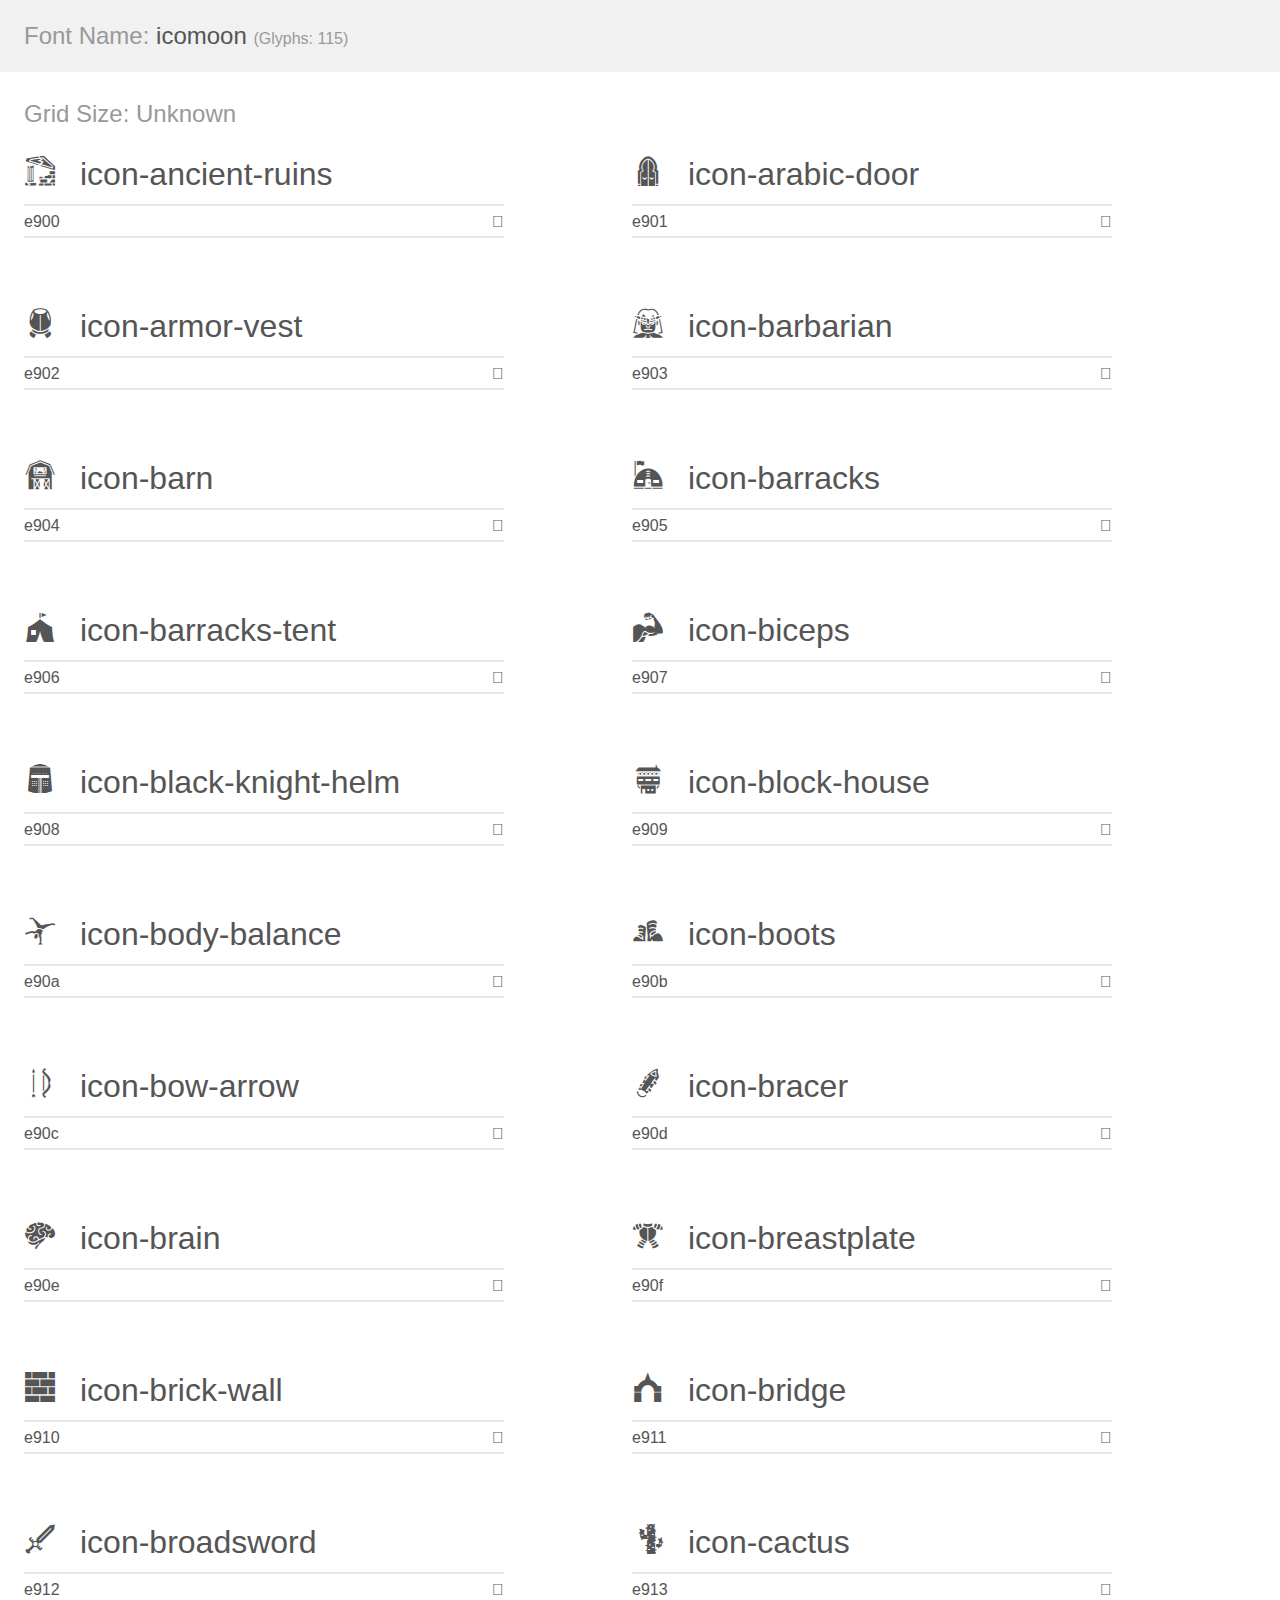
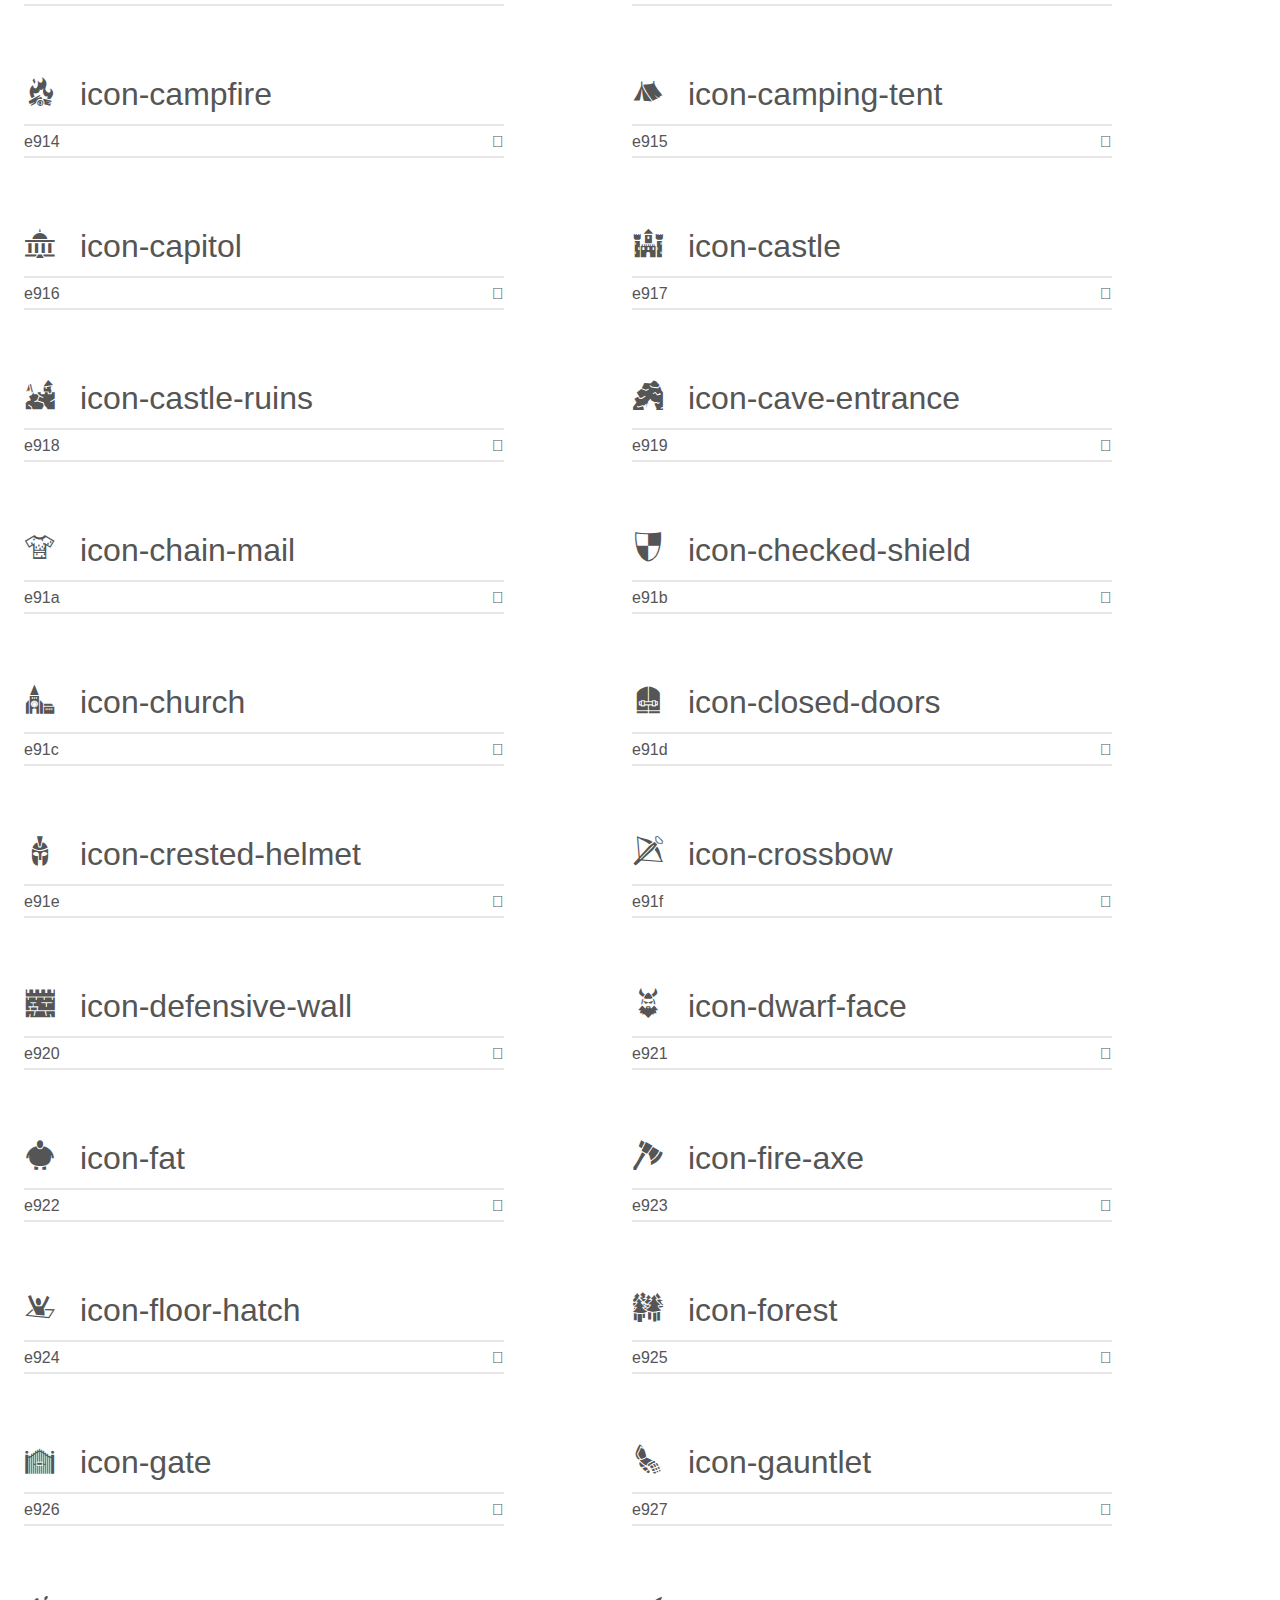
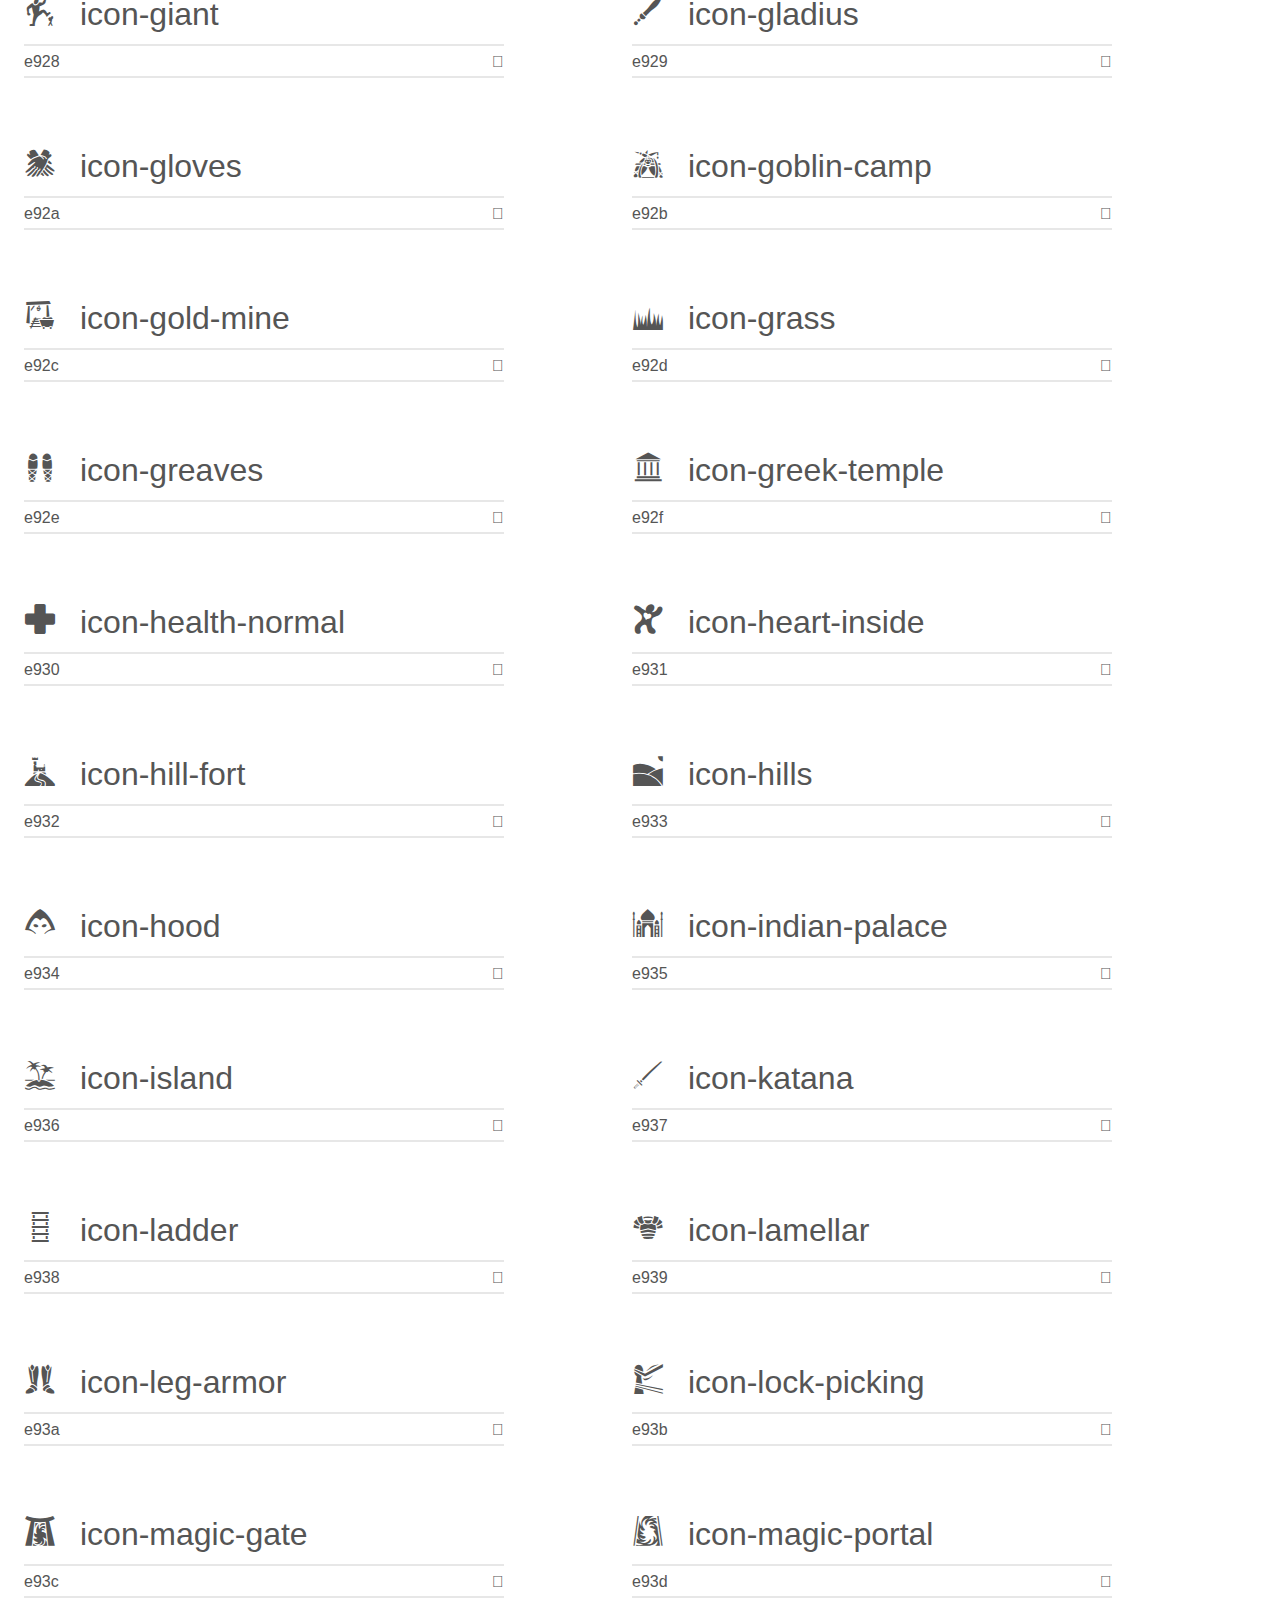
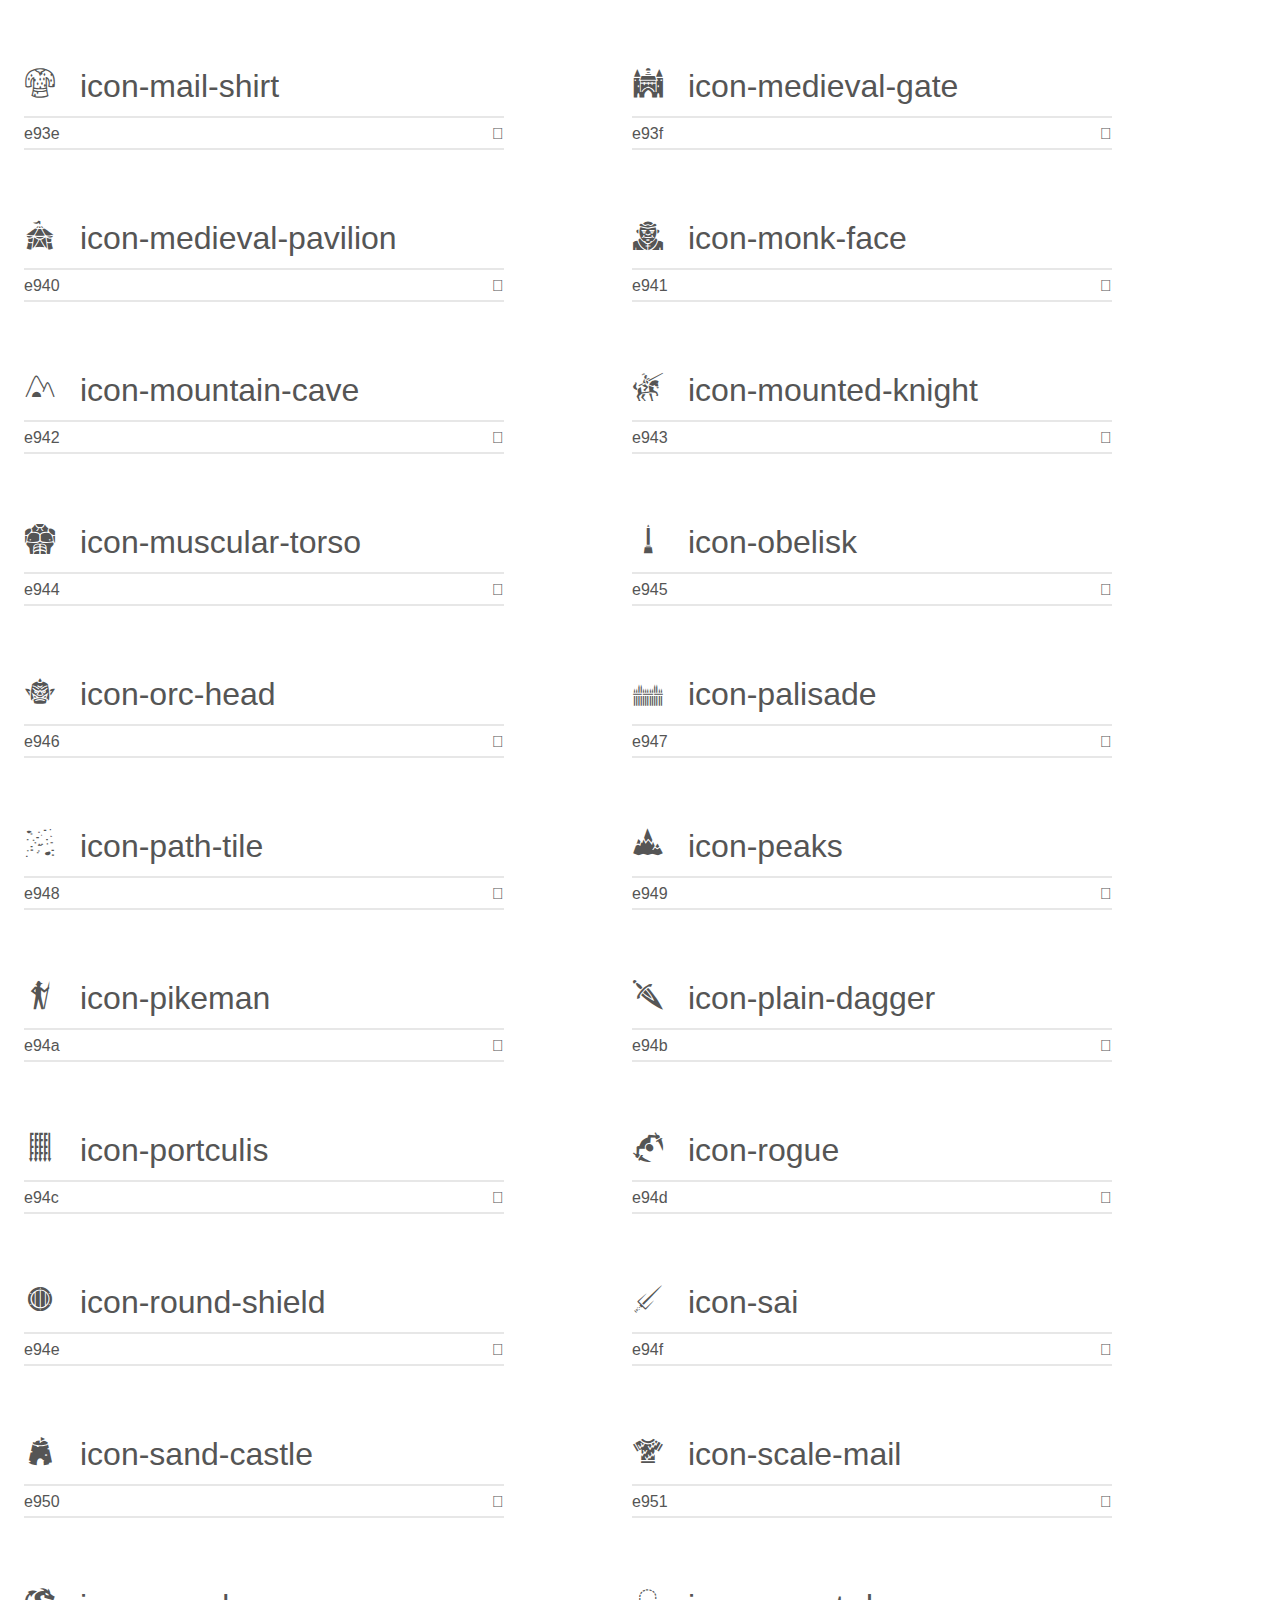
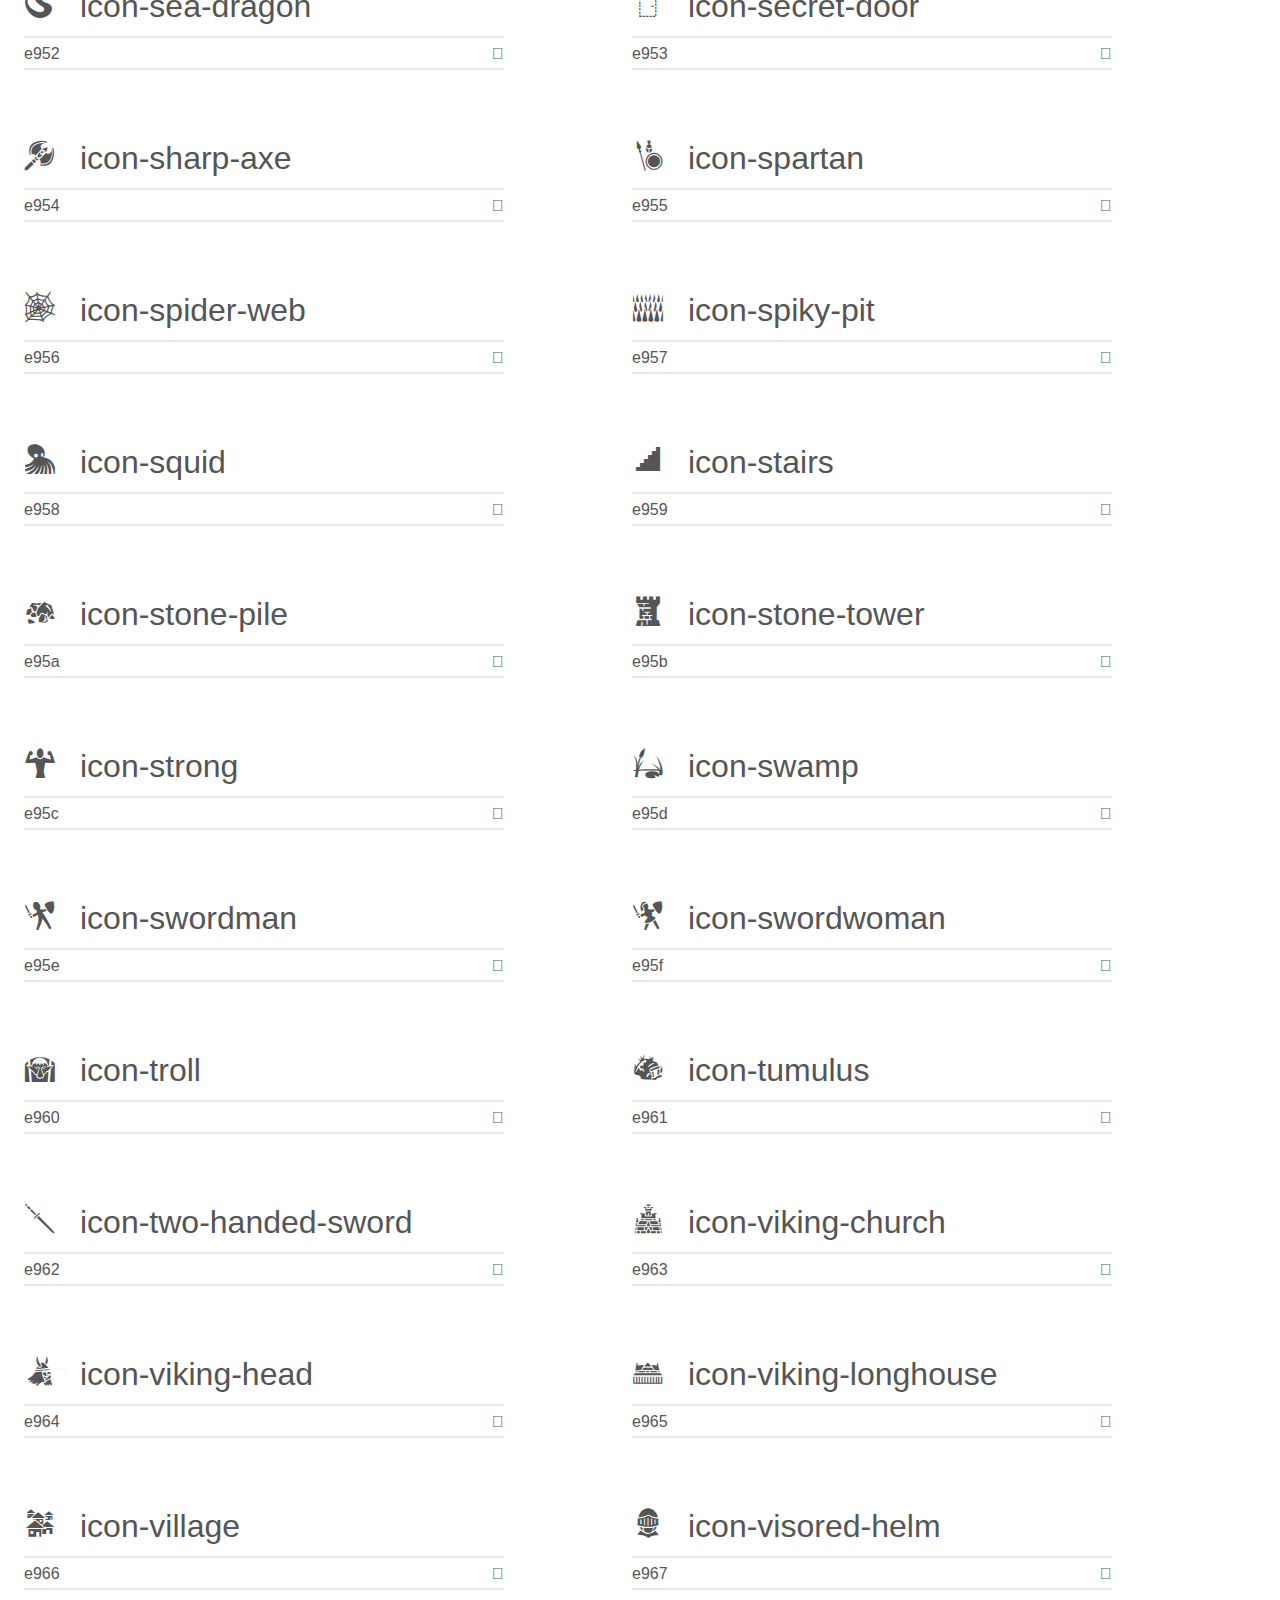
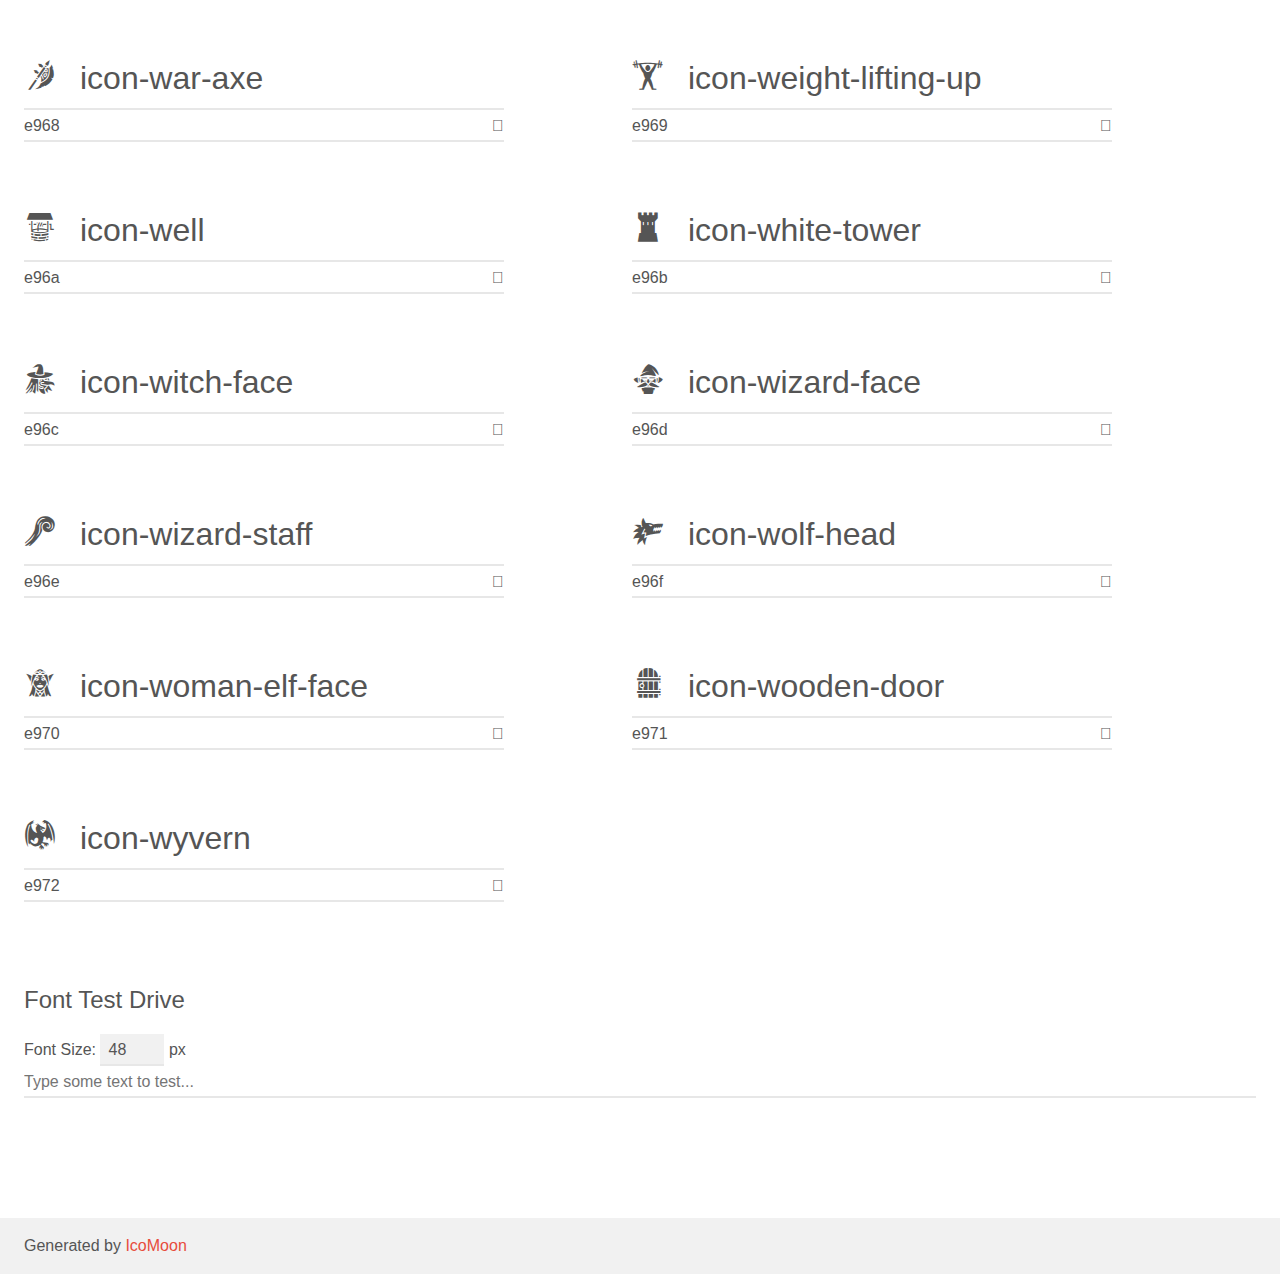
<file: font/demo.html>
<!doctype html>
<html>
<head>
    <meta charset="utf-8">
    <title>IcoMoon Demo</title>
    <meta name="description" content="An Icon Font Generated By IcoMoon.io">
    <meta name="viewport" content="width=device-width, initial-scale=1">
    <link rel="stylesheet" href="demo-files/demo.css">
    <link rel="stylesheet" href="style.css"></head>
<body>
    <div class="bgc1 clearfix">
        <h1 class="mhmm mvm"><span class="fgc1">Font Name:</span> icomoon <small class="fgc1">(Glyphs:&nbsp;115)</small></h1>
    </div>
    <div class="clearfix mhl ptl">
        <h1 class="mvm mtn fgc1">Grid Size: Unknown</h1>
        <div class="glyph fs1">
            <div class="clearfix bshadow0 pbs">
                <span class="icon-ancient-ruins">
                
                </span>
                <span class="mls"> icon-ancient-ruins</span>
            </div>
            <fieldset class="fs0 size1of1 clearfix hidden-false">
                <input type="text" readonly value="e900" class="unit size1of2" />
                <input type="text" maxlength="1" readonly value="&#xe900;" class="unitRight size1of2 talign-right" />
            </fieldset>
            <div class="fs0 bshadow0 clearfix hidden-true">
                <span class="unit pvs fgc1">liga: </span>
                <input type="text" readonly value="" class="liga unitRight" />
            </div>
        </div>
        <div class="glyph fs1">
            <div class="clearfix bshadow0 pbs">
                <span class="icon-arabic-door">
                
                </span>
                <span class="mls"> icon-arabic-door</span>
            </div>
            <fieldset class="fs0 size1of1 clearfix hidden-false">
                <input type="text" readonly value="e901" class="unit size1of2" />
                <input type="text" maxlength="1" readonly value="&#xe901;" class="unitRight size1of2 talign-right" />
            </fieldset>
            <div class="fs0 bshadow0 clearfix hidden-true">
                <span class="unit pvs fgc1">liga: </span>
                <input type="text" readonly value="" class="liga unitRight" />
            </div>
        </div>
        <div class="glyph fs1">
            <div class="clearfix bshadow0 pbs">
                <span class="icon-armor-vest">
                
                </span>
                <span class="mls"> icon-armor-vest</span>
            </div>
            <fieldset class="fs0 size1of1 clearfix hidden-false">
                <input type="text" readonly value="e902" class="unit size1of2" />
                <input type="text" maxlength="1" readonly value="&#xe902;" class="unitRight size1of2 talign-right" />
            </fieldset>
            <div class="fs0 bshadow0 clearfix hidden-true">
                <span class="unit pvs fgc1">liga: </span>
                <input type="text" readonly value="" class="liga unitRight" />
            </div>
        </div>
        <div class="glyph fs1">
            <div class="clearfix bshadow0 pbs">
                <span class="icon-barbarian">
                
                </span>
                <span class="mls"> icon-barbarian</span>
            </div>
            <fieldset class="fs0 size1of1 clearfix hidden-false">
                <input type="text" readonly value="e903" class="unit size1of2" />
                <input type="text" maxlength="1" readonly value="&#xe903;" class="unitRight size1of2 talign-right" />
            </fieldset>
            <div class="fs0 bshadow0 clearfix hidden-true">
                <span class="unit pvs fgc1">liga: </span>
                <input type="text" readonly value="" class="liga unitRight" />
            </div>
        </div>
        <div class="glyph fs1">
            <div class="clearfix bshadow0 pbs">
                <span class="icon-barn">
                
                </span>
                <span class="mls"> icon-barn</span>
            </div>
            <fieldset class="fs0 size1of1 clearfix hidden-false">
                <input type="text" readonly value="e904" class="unit size1of2" />
                <input type="text" maxlength="1" readonly value="&#xe904;" class="unitRight size1of2 talign-right" />
            </fieldset>
            <div class="fs0 bshadow0 clearfix hidden-true">
                <span class="unit pvs fgc1">liga: </span>
                <input type="text" readonly value="" class="liga unitRight" />
            </div>
        </div>
        <div class="glyph fs1">
            <div class="clearfix bshadow0 pbs">
                <span class="icon-barracks">
                
                </span>
                <span class="mls"> icon-barracks</span>
            </div>
            <fieldset class="fs0 size1of1 clearfix hidden-false">
                <input type="text" readonly value="e905" class="unit size1of2" />
                <input type="text" maxlength="1" readonly value="&#xe905;" class="unitRight size1of2 talign-right" />
            </fieldset>
            <div class="fs0 bshadow0 clearfix hidden-true">
                <span class="unit pvs fgc1">liga: </span>
                <input type="text" readonly value="" class="liga unitRight" />
            </div>
        </div>
        <div class="glyph fs1">
            <div class="clearfix bshadow0 pbs">
                <span class="icon-barracks-tent">
                
                </span>
                <span class="mls"> icon-barracks-tent</span>
            </div>
            <fieldset class="fs0 size1of1 clearfix hidden-false">
                <input type="text" readonly value="e906" class="unit size1of2" />
                <input type="text" maxlength="1" readonly value="&#xe906;" class="unitRight size1of2 talign-right" />
            </fieldset>
            <div class="fs0 bshadow0 clearfix hidden-true">
                <span class="unit pvs fgc1">liga: </span>
                <input type="text" readonly value="" class="liga unitRight" />
            </div>
        </div>
        <div class="glyph fs1">
            <div class="clearfix bshadow0 pbs">
                <span class="icon-biceps">
                
                </span>
                <span class="mls"> icon-biceps</span>
            </div>
            <fieldset class="fs0 size1of1 clearfix hidden-false">
                <input type="text" readonly value="e907" class="unit size1of2" />
                <input type="text" maxlength="1" readonly value="&#xe907;" class="unitRight size1of2 talign-right" />
            </fieldset>
            <div class="fs0 bshadow0 clearfix hidden-true">
                <span class="unit pvs fgc1">liga: </span>
                <input type="text" readonly value="" class="liga unitRight" />
            </div>
        </div>
        <div class="glyph fs1">
            <div class="clearfix bshadow0 pbs">
                <span class="icon-black-knight-helm">
                
                </span>
                <span class="mls"> icon-black-knight-helm</span>
            </div>
            <fieldset class="fs0 size1of1 clearfix hidden-false">
                <input type="text" readonly value="e908" class="unit size1of2" />
                <input type="text" maxlength="1" readonly value="&#xe908;" class="unitRight size1of2 talign-right" />
            </fieldset>
            <div class="fs0 bshadow0 clearfix hidden-true">
                <span class="unit pvs fgc1">liga: </span>
                <input type="text" readonly value="" class="liga unitRight" />
            </div>
        </div>
        <div class="glyph fs1">
            <div class="clearfix bshadow0 pbs">
                <span class="icon-block-house">
                
                </span>
                <span class="mls"> icon-block-house</span>
            </div>
            <fieldset class="fs0 size1of1 clearfix hidden-false">
                <input type="text" readonly value="e909" class="unit size1of2" />
                <input type="text" maxlength="1" readonly value="&#xe909;" class="unitRight size1of2 talign-right" />
            </fieldset>
            <div class="fs0 bshadow0 clearfix hidden-true">
                <span class="unit pvs fgc1">liga: </span>
                <input type="text" readonly value="" class="liga unitRight" />
            </div>
        </div>
        <div class="glyph fs1">
            <div class="clearfix bshadow0 pbs">
                <span class="icon-body-balance">
                
                </span>
                <span class="mls"> icon-body-balance</span>
            </div>
            <fieldset class="fs0 size1of1 clearfix hidden-false">
                <input type="text" readonly value="e90a" class="unit size1of2" />
                <input type="text" maxlength="1" readonly value="&#xe90a;" class="unitRight size1of2 talign-right" />
            </fieldset>
            <div class="fs0 bshadow0 clearfix hidden-true">
                <span class="unit pvs fgc1">liga: </span>
                <input type="text" readonly value="" class="liga unitRight" />
            </div>
        </div>
        <div class="glyph fs1">
            <div class="clearfix bshadow0 pbs">
                <span class="icon-boots">
                
                </span>
                <span class="mls"> icon-boots</span>
            </div>
            <fieldset class="fs0 size1of1 clearfix hidden-false">
                <input type="text" readonly value="e90b" class="unit size1of2" />
                <input type="text" maxlength="1" readonly value="&#xe90b;" class="unitRight size1of2 talign-right" />
            </fieldset>
            <div class="fs0 bshadow0 clearfix hidden-true">
                <span class="unit pvs fgc1">liga: </span>
                <input type="text" readonly value="" class="liga unitRight" />
            </div>
        </div>
        <div class="glyph fs1">
            <div class="clearfix bshadow0 pbs">
                <span class="icon-bow-arrow">
                
                </span>
                <span class="mls"> icon-bow-arrow</span>
            </div>
            <fieldset class="fs0 size1of1 clearfix hidden-false">
                <input type="text" readonly value="e90c" class="unit size1of2" />
                <input type="text" maxlength="1" readonly value="&#xe90c;" class="unitRight size1of2 talign-right" />
            </fieldset>
            <div class="fs0 bshadow0 clearfix hidden-true">
                <span class="unit pvs fgc1">liga: </span>
                <input type="text" readonly value="" class="liga unitRight" />
            </div>
        </div>
        <div class="glyph fs1">
            <div class="clearfix bshadow0 pbs">
                <span class="icon-bracer">
                
                </span>
                <span class="mls"> icon-bracer</span>
            </div>
            <fieldset class="fs0 size1of1 clearfix hidden-false">
                <input type="text" readonly value="e90d" class="unit size1of2" />
                <input type="text" maxlength="1" readonly value="&#xe90d;" class="unitRight size1of2 talign-right" />
            </fieldset>
            <div class="fs0 bshadow0 clearfix hidden-true">
                <span class="unit pvs fgc1">liga: </span>
                <input type="text" readonly value="" class="liga unitRight" />
            </div>
        </div>
        <div class="glyph fs1">
            <div class="clearfix bshadow0 pbs">
                <span class="icon-brain">
                
                </span>
                <span class="mls"> icon-brain</span>
            </div>
            <fieldset class="fs0 size1of1 clearfix hidden-false">
                <input type="text" readonly value="e90e" class="unit size1of2" />
                <input type="text" maxlength="1" readonly value="&#xe90e;" class="unitRight size1of2 talign-right" />
            </fieldset>
            <div class="fs0 bshadow0 clearfix hidden-true">
                <span class="unit pvs fgc1">liga: </span>
                <input type="text" readonly value="" class="liga unitRight" />
            </div>
        </div>
        <div class="glyph fs1">
            <div class="clearfix bshadow0 pbs">
                <span class="icon-breastplate">
                
                </span>
                <span class="mls"> icon-breastplate</span>
            </div>
            <fieldset class="fs0 size1of1 clearfix hidden-false">
                <input type="text" readonly value="e90f" class="unit size1of2" />
                <input type="text" maxlength="1" readonly value="&#xe90f;" class="unitRight size1of2 talign-right" />
            </fieldset>
            <div class="fs0 bshadow0 clearfix hidden-true">
                <span class="unit pvs fgc1">liga: </span>
                <input type="text" readonly value="" class="liga unitRight" />
            </div>
        </div>
        <div class="glyph fs1">
            <div class="clearfix bshadow0 pbs">
                <span class="icon-brick-wall">
                
                </span>
                <span class="mls"> icon-brick-wall</span>
            </div>
            <fieldset class="fs0 size1of1 clearfix hidden-false">
                <input type="text" readonly value="e910" class="unit size1of2" />
                <input type="text" maxlength="1" readonly value="&#xe910;" class="unitRight size1of2 talign-right" />
            </fieldset>
            <div class="fs0 bshadow0 clearfix hidden-true">
                <span class="unit pvs fgc1">liga: </span>
                <input type="text" readonly value="" class="liga unitRight" />
            </div>
        </div>
        <div class="glyph fs1">
            <div class="clearfix bshadow0 pbs">
                <span class="icon-bridge">
                
                </span>
                <span class="mls"> icon-bridge</span>
            </div>
            <fieldset class="fs0 size1of1 clearfix hidden-false">
                <input type="text" readonly value="e911" class="unit size1of2" />
                <input type="text" maxlength="1" readonly value="&#xe911;" class="unitRight size1of2 talign-right" />
            </fieldset>
            <div class="fs0 bshadow0 clearfix hidden-true">
                <span class="unit pvs fgc1">liga: </span>
                <input type="text" readonly value="" class="liga unitRight" />
            </div>
        </div>
        <div class="glyph fs1">
            <div class="clearfix bshadow0 pbs">
                <span class="icon-broadsword">
                
                </span>
                <span class="mls"> icon-broadsword</span>
            </div>
            <fieldset class="fs0 size1of1 clearfix hidden-false">
                <input type="text" readonly value="e912" class="unit size1of2" />
                <input type="text" maxlength="1" readonly value="&#xe912;" class="unitRight size1of2 talign-right" />
            </fieldset>
            <div class="fs0 bshadow0 clearfix hidden-true">
                <span class="unit pvs fgc1">liga: </span>
                <input type="text" readonly value="" class="liga unitRight" />
            </div>
        </div>
        <div class="glyph fs1">
            <div class="clearfix bshadow0 pbs">
                <span class="icon-cactus">
                
                </span>
                <span class="mls"> icon-cactus</span>
            </div>
            <fieldset class="fs0 size1of1 clearfix hidden-false">
                <input type="text" readonly value="e913" class="unit size1of2" />
                <input type="text" maxlength="1" readonly value="&#xe913;" class="unitRight size1of2 talign-right" />
            </fieldset>
            <div class="fs0 bshadow0 clearfix hidden-true">
                <span class="unit pvs fgc1">liga: </span>
                <input type="text" readonly value="" class="liga unitRight" />
            </div>
        </div>
        <div class="glyph fs1">
            <div class="clearfix bshadow0 pbs">
                <span class="icon-campfire">
                
                </span>
                <span class="mls"> icon-campfire</span>
            </div>
            <fieldset class="fs0 size1of1 clearfix hidden-false">
                <input type="text" readonly value="e914" class="unit size1of2" />
                <input type="text" maxlength="1" readonly value="&#xe914;" class="unitRight size1of2 talign-right" />
            </fieldset>
            <div class="fs0 bshadow0 clearfix hidden-true">
                <span class="unit pvs fgc1">liga: </span>
                <input type="text" readonly value="" class="liga unitRight" />
            </div>
        </div>
        <div class="glyph fs1">
            <div class="clearfix bshadow0 pbs">
                <span class="icon-camping-tent">
                
                </span>
                <span class="mls"> icon-camping-tent</span>
            </div>
            <fieldset class="fs0 size1of1 clearfix hidden-false">
                <input type="text" readonly value="e915" class="unit size1of2" />
                <input type="text" maxlength="1" readonly value="&#xe915;" class="unitRight size1of2 talign-right" />
            </fieldset>
            <div class="fs0 bshadow0 clearfix hidden-true">
                <span class="unit pvs fgc1">liga: </span>
                <input type="text" readonly value="" class="liga unitRight" />
            </div>
        </div>
        <div class="glyph fs1">
            <div class="clearfix bshadow0 pbs">
                <span class="icon-capitol">
                
                </span>
                <span class="mls"> icon-capitol</span>
            </div>
            <fieldset class="fs0 size1of1 clearfix hidden-false">
                <input type="text" readonly value="e916" class="unit size1of2" />
                <input type="text" maxlength="1" readonly value="&#xe916;" class="unitRight size1of2 talign-right" />
            </fieldset>
            <div class="fs0 bshadow0 clearfix hidden-true">
                <span class="unit pvs fgc1">liga: </span>
                <input type="text" readonly value="" class="liga unitRight" />
            </div>
        </div>
        <div class="glyph fs1">
            <div class="clearfix bshadow0 pbs">
                <span class="icon-castle">
                
                </span>
                <span class="mls"> icon-castle</span>
            </div>
            <fieldset class="fs0 size1of1 clearfix hidden-false">
                <input type="text" readonly value="e917" class="unit size1of2" />
                <input type="text" maxlength="1" readonly value="&#xe917;" class="unitRight size1of2 talign-right" />
            </fieldset>
            <div class="fs0 bshadow0 clearfix hidden-true">
                <span class="unit pvs fgc1">liga: </span>
                <input type="text" readonly value="" class="liga unitRight" />
            </div>
        </div>
        <div class="glyph fs1">
            <div class="clearfix bshadow0 pbs">
                <span class="icon-castle-ruins">
                
                </span>
                <span class="mls"> icon-castle-ruins</span>
            </div>
            <fieldset class="fs0 size1of1 clearfix hidden-false">
                <input type="text" readonly value="e918" class="unit size1of2" />
                <input type="text" maxlength="1" readonly value="&#xe918;" class="unitRight size1of2 talign-right" />
            </fieldset>
            <div class="fs0 bshadow0 clearfix hidden-true">
                <span class="unit pvs fgc1">liga: </span>
                <input type="text" readonly value="" class="liga unitRight" />
            </div>
        </div>
        <div class="glyph fs1">
            <div class="clearfix bshadow0 pbs">
                <span class="icon-cave-entrance">
                
                </span>
                <span class="mls"> icon-cave-entrance</span>
            </div>
            <fieldset class="fs0 size1of1 clearfix hidden-false">
                <input type="text" readonly value="e919" class="unit size1of2" />
                <input type="text" maxlength="1" readonly value="&#xe919;" class="unitRight size1of2 talign-right" />
            </fieldset>
            <div class="fs0 bshadow0 clearfix hidden-true">
                <span class="unit pvs fgc1">liga: </span>
                <input type="text" readonly value="" class="liga unitRight" />
            </div>
        </div>
        <div class="glyph fs1">
            <div class="clearfix bshadow0 pbs">
                <span class="icon-chain-mail">
                
                </span>
                <span class="mls"> icon-chain-mail</span>
            </div>
            <fieldset class="fs0 size1of1 clearfix hidden-false">
                <input type="text" readonly value="e91a" class="unit size1of2" />
                <input type="text" maxlength="1" readonly value="&#xe91a;" class="unitRight size1of2 talign-right" />
            </fieldset>
            <div class="fs0 bshadow0 clearfix hidden-true">
                <span class="unit pvs fgc1">liga: </span>
                <input type="text" readonly value="" class="liga unitRight" />
            </div>
        </div>
        <div class="glyph fs1">
            <div class="clearfix bshadow0 pbs">
                <span class="icon-checked-shield">
                
                </span>
                <span class="mls"> icon-checked-shield</span>
            </div>
            <fieldset class="fs0 size1of1 clearfix hidden-false">
                <input type="text" readonly value="e91b" class="unit size1of2" />
                <input type="text" maxlength="1" readonly value="&#xe91b;" class="unitRight size1of2 talign-right" />
            </fieldset>
            <div class="fs0 bshadow0 clearfix hidden-true">
                <span class="unit pvs fgc1">liga: </span>
                <input type="text" readonly value="" class="liga unitRight" />
            </div>
        </div>
        <div class="glyph fs1">
            <div class="clearfix bshadow0 pbs">
                <span class="icon-church">
                
                </span>
                <span class="mls"> icon-church</span>
            </div>
            <fieldset class="fs0 size1of1 clearfix hidden-false">
                <input type="text" readonly value="e91c" class="unit size1of2" />
                <input type="text" maxlength="1" readonly value="&#xe91c;" class="unitRight size1of2 talign-right" />
            </fieldset>
            <div class="fs0 bshadow0 clearfix hidden-true">
                <span class="unit pvs fgc1">liga: </span>
                <input type="text" readonly value="" class="liga unitRight" />
            </div>
        </div>
        <div class="glyph fs1">
            <div class="clearfix bshadow0 pbs">
                <span class="icon-closed-doors">
                
                </span>
                <span class="mls"> icon-closed-doors</span>
            </div>
            <fieldset class="fs0 size1of1 clearfix hidden-false">
                <input type="text" readonly value="e91d" class="unit size1of2" />
                <input type="text" maxlength="1" readonly value="&#xe91d;" class="unitRight size1of2 talign-right" />
            </fieldset>
            <div class="fs0 bshadow0 clearfix hidden-true">
                <span class="unit pvs fgc1">liga: </span>
                <input type="text" readonly value="" class="liga unitRight" />
            </div>
        </div>
        <div class="glyph fs1">
            <div class="clearfix bshadow0 pbs">
                <span class="icon-crested-helmet">
                
                </span>
                <span class="mls"> icon-crested-helmet</span>
            </div>
            <fieldset class="fs0 size1of1 clearfix hidden-false">
                <input type="text" readonly value="e91e" class="unit size1of2" />
                <input type="text" maxlength="1" readonly value="&#xe91e;" class="unitRight size1of2 talign-right" />
            </fieldset>
            <div class="fs0 bshadow0 clearfix hidden-true">
                <span class="unit pvs fgc1">liga: </span>
                <input type="text" readonly value="" class="liga unitRight" />
            </div>
        </div>
        <div class="glyph fs1">
            <div class="clearfix bshadow0 pbs">
                <span class="icon-crossbow">
                
                </span>
                <span class="mls"> icon-crossbow</span>
            </div>
            <fieldset class="fs0 size1of1 clearfix hidden-false">
                <input type="text" readonly value="e91f" class="unit size1of2" />
                <input type="text" maxlength="1" readonly value="&#xe91f;" class="unitRight size1of2 talign-right" />
            </fieldset>
            <div class="fs0 bshadow0 clearfix hidden-true">
                <span class="unit pvs fgc1">liga: </span>
                <input type="text" readonly value="" class="liga unitRight" />
            </div>
        </div>
        <div class="glyph fs1">
            <div class="clearfix bshadow0 pbs">
                <span class="icon-defensive-wall">
                
                </span>
                <span class="mls"> icon-defensive-wall</span>
            </div>
            <fieldset class="fs0 size1of1 clearfix hidden-false">
                <input type="text" readonly value="e920" class="unit size1of2" />
                <input type="text" maxlength="1" readonly value="&#xe920;" class="unitRight size1of2 talign-right" />
            </fieldset>
            <div class="fs0 bshadow0 clearfix hidden-true">
                <span class="unit pvs fgc1">liga: </span>
                <input type="text" readonly value="" class="liga unitRight" />
            </div>
        </div>
        <div class="glyph fs1">
            <div class="clearfix bshadow0 pbs">
                <span class="icon-dwarf-face">
                
                </span>
                <span class="mls"> icon-dwarf-face</span>
            </div>
            <fieldset class="fs0 size1of1 clearfix hidden-false">
                <input type="text" readonly value="e921" class="unit size1of2" />
                <input type="text" maxlength="1" readonly value="&#xe921;" class="unitRight size1of2 talign-right" />
            </fieldset>
            <div class="fs0 bshadow0 clearfix hidden-true">
                <span class="unit pvs fgc1">liga: </span>
                <input type="text" readonly value="" class="liga unitRight" />
            </div>
        </div>
        <div class="glyph fs1">
            <div class="clearfix bshadow0 pbs">
                <span class="icon-fat">
                
                </span>
                <span class="mls"> icon-fat</span>
            </div>
            <fieldset class="fs0 size1of1 clearfix hidden-false">
                <input type="text" readonly value="e922" class="unit size1of2" />
                <input type="text" maxlength="1" readonly value="&#xe922;" class="unitRight size1of2 talign-right" />
            </fieldset>
            <div class="fs0 bshadow0 clearfix hidden-true">
                <span class="unit pvs fgc1">liga: </span>
                <input type="text" readonly value="" class="liga unitRight" />
            </div>
        </div>
        <div class="glyph fs1">
            <div class="clearfix bshadow0 pbs">
                <span class="icon-fire-axe">
                
                </span>
                <span class="mls"> icon-fire-axe</span>
            </div>
            <fieldset class="fs0 size1of1 clearfix hidden-false">
                <input type="text" readonly value="e923" class="unit size1of2" />
                <input type="text" maxlength="1" readonly value="&#xe923;" class="unitRight size1of2 talign-right" />
            </fieldset>
            <div class="fs0 bshadow0 clearfix hidden-true">
                <span class="unit pvs fgc1">liga: </span>
                <input type="text" readonly value="" class="liga unitRight" />
            </div>
        </div>
        <div class="glyph fs1">
            <div class="clearfix bshadow0 pbs">
                <span class="icon-floor-hatch">
                
                </span>
                <span class="mls"> icon-floor-hatch</span>
            </div>
            <fieldset class="fs0 size1of1 clearfix hidden-false">
                <input type="text" readonly value="e924" class="unit size1of2" />
                <input type="text" maxlength="1" readonly value="&#xe924;" class="unitRight size1of2 talign-right" />
            </fieldset>
            <div class="fs0 bshadow0 clearfix hidden-true">
                <span class="unit pvs fgc1">liga: </span>
                <input type="text" readonly value="" class="liga unitRight" />
            </div>
        </div>
        <div class="glyph fs1">
            <div class="clearfix bshadow0 pbs">
                <span class="icon-forest">
                
                </span>
                <span class="mls"> icon-forest</span>
            </div>
            <fieldset class="fs0 size1of1 clearfix hidden-false">
                <input type="text" readonly value="e925" class="unit size1of2" />
                <input type="text" maxlength="1" readonly value="&#xe925;" class="unitRight size1of2 talign-right" />
            </fieldset>
            <div class="fs0 bshadow0 clearfix hidden-true">
                <span class="unit pvs fgc1">liga: </span>
                <input type="text" readonly value="" class="liga unitRight" />
            </div>
        </div>
        <div class="glyph fs1">
            <div class="clearfix bshadow0 pbs">
                <span class="icon-gate">
                
                </span>
                <span class="mls"> icon-gate</span>
            </div>
            <fieldset class="fs0 size1of1 clearfix hidden-false">
                <input type="text" readonly value="e926" class="unit size1of2" />
                <input type="text" maxlength="1" readonly value="&#xe926;" class="unitRight size1of2 talign-right" />
            </fieldset>
            <div class="fs0 bshadow0 clearfix hidden-true">
                <span class="unit pvs fgc1">liga: </span>
                <input type="text" readonly value="" class="liga unitRight" />
            </div>
        </div>
        <div class="glyph fs1">
            <div class="clearfix bshadow0 pbs">
                <span class="icon-gauntlet">
                
                </span>
                <span class="mls"> icon-gauntlet</span>
            </div>
            <fieldset class="fs0 size1of1 clearfix hidden-false">
                <input type="text" readonly value="e927" class="unit size1of2" />
                <input type="text" maxlength="1" readonly value="&#xe927;" class="unitRight size1of2 talign-right" />
            </fieldset>
            <div class="fs0 bshadow0 clearfix hidden-true">
                <span class="unit pvs fgc1">liga: </span>
                <input type="text" readonly value="" class="liga unitRight" />
            </div>
        </div>
        <div class="glyph fs1">
            <div class="clearfix bshadow0 pbs">
                <span class="icon-giant">
                
                </span>
                <span class="mls"> icon-giant</span>
            </div>
            <fieldset class="fs0 size1of1 clearfix hidden-false">
                <input type="text" readonly value="e928" class="unit size1of2" />
                <input type="text" maxlength="1" readonly value="&#xe928;" class="unitRight size1of2 talign-right" />
            </fieldset>
            <div class="fs0 bshadow0 clearfix hidden-true">
                <span class="unit pvs fgc1">liga: </span>
                <input type="text" readonly value="" class="liga unitRight" />
            </div>
        </div>
        <div class="glyph fs1">
            <div class="clearfix bshadow0 pbs">
                <span class="icon-gladius">
                
                </span>
                <span class="mls"> icon-gladius</span>
            </div>
            <fieldset class="fs0 size1of1 clearfix hidden-false">
                <input type="text" readonly value="e929" class="unit size1of2" />
                <input type="text" maxlength="1" readonly value="&#xe929;" class="unitRight size1of2 talign-right" />
            </fieldset>
            <div class="fs0 bshadow0 clearfix hidden-true">
                <span class="unit pvs fgc1">liga: </span>
                <input type="text" readonly value="" class="liga unitRight" />
            </div>
        </div>
        <div class="glyph fs1">
            <div class="clearfix bshadow0 pbs">
                <span class="icon-gloves">
                
                </span>
                <span class="mls"> icon-gloves</span>
            </div>
            <fieldset class="fs0 size1of1 clearfix hidden-false">
                <input type="text" readonly value="e92a" class="unit size1of2" />
                <input type="text" maxlength="1" readonly value="&#xe92a;" class="unitRight size1of2 talign-right" />
            </fieldset>
            <div class="fs0 bshadow0 clearfix hidden-true">
                <span class="unit pvs fgc1">liga: </span>
                <input type="text" readonly value="" class="liga unitRight" />
            </div>
        </div>
        <div class="glyph fs1">
            <div class="clearfix bshadow0 pbs">
                <span class="icon-goblin-camp">
                
                </span>
                <span class="mls"> icon-goblin-camp</span>
            </div>
            <fieldset class="fs0 size1of1 clearfix hidden-false">
                <input type="text" readonly value="e92b" class="unit size1of2" />
                <input type="text" maxlength="1" readonly value="&#xe92b;" class="unitRight size1of2 talign-right" />
            </fieldset>
            <div class="fs0 bshadow0 clearfix hidden-true">
                <span class="unit pvs fgc1">liga: </span>
                <input type="text" readonly value="" class="liga unitRight" />
            </div>
        </div>
        <div class="glyph fs1">
            <div class="clearfix bshadow0 pbs">
                <span class="icon-gold-mine">
                
                </span>
                <span class="mls"> icon-gold-mine</span>
            </div>
            <fieldset class="fs0 size1of1 clearfix hidden-false">
                <input type="text" readonly value="e92c" class="unit size1of2" />
                <input type="text" maxlength="1" readonly value="&#xe92c;" class="unitRight size1of2 talign-right" />
            </fieldset>
            <div class="fs0 bshadow0 clearfix hidden-true">
                <span class="unit pvs fgc1">liga: </span>
                <input type="text" readonly value="" class="liga unitRight" />
            </div>
        </div>
        <div class="glyph fs1">
            <div class="clearfix bshadow0 pbs">
                <span class="icon-grass">
                
                </span>
                <span class="mls"> icon-grass</span>
            </div>
            <fieldset class="fs0 size1of1 clearfix hidden-false">
                <input type="text" readonly value="e92d" class="unit size1of2" />
                <input type="text" maxlength="1" readonly value="&#xe92d;" class="unitRight size1of2 talign-right" />
            </fieldset>
            <div class="fs0 bshadow0 clearfix hidden-true">
                <span class="unit pvs fgc1">liga: </span>
                <input type="text" readonly value="" class="liga unitRight" />
            </div>
        </div>
        <div class="glyph fs1">
            <div class="clearfix bshadow0 pbs">
                <span class="icon-greaves">
                
                </span>
                <span class="mls"> icon-greaves</span>
            </div>
            <fieldset class="fs0 size1of1 clearfix hidden-false">
                <input type="text" readonly value="e92e" class="unit size1of2" />
                <input type="text" maxlength="1" readonly value="&#xe92e;" class="unitRight size1of2 talign-right" />
            </fieldset>
            <div class="fs0 bshadow0 clearfix hidden-true">
                <span class="unit pvs fgc1">liga: </span>
                <input type="text" readonly value="" class="liga unitRight" />
            </div>
        </div>
        <div class="glyph fs1">
            <div class="clearfix bshadow0 pbs">
                <span class="icon-greek-temple">
                
                </span>
                <span class="mls"> icon-greek-temple</span>
            </div>
            <fieldset class="fs0 size1of1 clearfix hidden-false">
                <input type="text" readonly value="e92f" class="unit size1of2" />
                <input type="text" maxlength="1" readonly value="&#xe92f;" class="unitRight size1of2 talign-right" />
            </fieldset>
            <div class="fs0 bshadow0 clearfix hidden-true">
                <span class="unit pvs fgc1">liga: </span>
                <input type="text" readonly value="" class="liga unitRight" />
            </div>
        </div>
        <div class="glyph fs1">
            <div class="clearfix bshadow0 pbs">
                <span class="icon-health-normal">
                
                </span>
                <span class="mls"> icon-health-normal</span>
            </div>
            <fieldset class="fs0 size1of1 clearfix hidden-false">
                <input type="text" readonly value="e930" class="unit size1of2" />
                <input type="text" maxlength="1" readonly value="&#xe930;" class="unitRight size1of2 talign-right" />
            </fieldset>
            <div class="fs0 bshadow0 clearfix hidden-true">
                <span class="unit pvs fgc1">liga: </span>
                <input type="text" readonly value="" class="liga unitRight" />
            </div>
        </div>
        <div class="glyph fs1">
            <div class="clearfix bshadow0 pbs">
                <span class="icon-heart-inside">
                
                </span>
                <span class="mls"> icon-heart-inside</span>
            </div>
            <fieldset class="fs0 size1of1 clearfix hidden-false">
                <input type="text" readonly value="e931" class="unit size1of2" />
                <input type="text" maxlength="1" readonly value="&#xe931;" class="unitRight size1of2 talign-right" />
            </fieldset>
            <div class="fs0 bshadow0 clearfix hidden-true">
                <span class="unit pvs fgc1">liga: </span>
                <input type="text" readonly value="" class="liga unitRight" />
            </div>
        </div>
        <div class="glyph fs1">
            <div class="clearfix bshadow0 pbs">
                <span class="icon-hill-fort">
                
                </span>
                <span class="mls"> icon-hill-fort</span>
            </div>
            <fieldset class="fs0 size1of1 clearfix hidden-false">
                <input type="text" readonly value="e932" class="unit size1of2" />
                <input type="text" maxlength="1" readonly value="&#xe932;" class="unitRight size1of2 talign-right" />
            </fieldset>
            <div class="fs0 bshadow0 clearfix hidden-true">
                <span class="unit pvs fgc1">liga: </span>
                <input type="text" readonly value="" class="liga unitRight" />
            </div>
        </div>
        <div class="glyph fs1">
            <div class="clearfix bshadow0 pbs">
                <span class="icon-hills">
                
                </span>
                <span class="mls"> icon-hills</span>
            </div>
            <fieldset class="fs0 size1of1 clearfix hidden-false">
                <input type="text" readonly value="e933" class="unit size1of2" />
                <input type="text" maxlength="1" readonly value="&#xe933;" class="unitRight size1of2 talign-right" />
            </fieldset>
            <div class="fs0 bshadow0 clearfix hidden-true">
                <span class="unit pvs fgc1">liga: </span>
                <input type="text" readonly value="" class="liga unitRight" />
            </div>
        </div>
        <div class="glyph fs1">
            <div class="clearfix bshadow0 pbs">
                <span class="icon-hood">
                
                </span>
                <span class="mls"> icon-hood</span>
            </div>
            <fieldset class="fs0 size1of1 clearfix hidden-false">
                <input type="text" readonly value="e934" class="unit size1of2" />
                <input type="text" maxlength="1" readonly value="&#xe934;" class="unitRight size1of2 talign-right" />
            </fieldset>
            <div class="fs0 bshadow0 clearfix hidden-true">
                <span class="unit pvs fgc1">liga: </span>
                <input type="text" readonly value="" class="liga unitRight" />
            </div>
        </div>
        <div class="glyph fs1">
            <div class="clearfix bshadow0 pbs">
                <span class="icon-indian-palace">
                
                </span>
                <span class="mls"> icon-indian-palace</span>
            </div>
            <fieldset class="fs0 size1of1 clearfix hidden-false">
                <input type="text" readonly value="e935" class="unit size1of2" />
                <input type="text" maxlength="1" readonly value="&#xe935;" class="unitRight size1of2 talign-right" />
            </fieldset>
            <div class="fs0 bshadow0 clearfix hidden-true">
                <span class="unit pvs fgc1">liga: </span>
                <input type="text" readonly value="" class="liga unitRight" />
            </div>
        </div>
        <div class="glyph fs1">
            <div class="clearfix bshadow0 pbs">
                <span class="icon-island">
                
                </span>
                <span class="mls"> icon-island</span>
            </div>
            <fieldset class="fs0 size1of1 clearfix hidden-false">
                <input type="text" readonly value="e936" class="unit size1of2" />
                <input type="text" maxlength="1" readonly value="&#xe936;" class="unitRight size1of2 talign-right" />
            </fieldset>
            <div class="fs0 bshadow0 clearfix hidden-true">
                <span class="unit pvs fgc1">liga: </span>
                <input type="text" readonly value="" class="liga unitRight" />
            </div>
        </div>
        <div class="glyph fs1">
            <div class="clearfix bshadow0 pbs">
                <span class="icon-katana">
                
                </span>
                <span class="mls"> icon-katana</span>
            </div>
            <fieldset class="fs0 size1of1 clearfix hidden-false">
                <input type="text" readonly value="e937" class="unit size1of2" />
                <input type="text" maxlength="1" readonly value="&#xe937;" class="unitRight size1of2 talign-right" />
            </fieldset>
            <div class="fs0 bshadow0 clearfix hidden-true">
                <span class="unit pvs fgc1">liga: </span>
                <input type="text" readonly value="" class="liga unitRight" />
            </div>
        </div>
        <div class="glyph fs1">
            <div class="clearfix bshadow0 pbs">
                <span class="icon-ladder">
                
                </span>
                <span class="mls"> icon-ladder</span>
            </div>
            <fieldset class="fs0 size1of1 clearfix hidden-false">
                <input type="text" readonly value="e938" class="unit size1of2" />
                <input type="text" maxlength="1" readonly value="&#xe938;" class="unitRight size1of2 talign-right" />
            </fieldset>
            <div class="fs0 bshadow0 clearfix hidden-true">
                <span class="unit pvs fgc1">liga: </span>
                <input type="text" readonly value="" class="liga unitRight" />
            </div>
        </div>
        <div class="glyph fs1">
            <div class="clearfix bshadow0 pbs">
                <span class="icon-lamellar">
                
                </span>
                <span class="mls"> icon-lamellar</span>
            </div>
            <fieldset class="fs0 size1of1 clearfix hidden-false">
                <input type="text" readonly value="e939" class="unit size1of2" />
                <input type="text" maxlength="1" readonly value="&#xe939;" class="unitRight size1of2 talign-right" />
            </fieldset>
            <div class="fs0 bshadow0 clearfix hidden-true">
                <span class="unit pvs fgc1">liga: </span>
                <input type="text" readonly value="" class="liga unitRight" />
            </div>
        </div>
        <div class="glyph fs1">
            <div class="clearfix bshadow0 pbs">
                <span class="icon-leg-armor">
                
                </span>
                <span class="mls"> icon-leg-armor</span>
            </div>
            <fieldset class="fs0 size1of1 clearfix hidden-false">
                <input type="text" readonly value="e93a" class="unit size1of2" />
                <input type="text" maxlength="1" readonly value="&#xe93a;" class="unitRight size1of2 talign-right" />
            </fieldset>
            <div class="fs0 bshadow0 clearfix hidden-true">
                <span class="unit pvs fgc1">liga: </span>
                <input type="text" readonly value="" class="liga unitRight" />
            </div>
        </div>
        <div class="glyph fs1">
            <div class="clearfix bshadow0 pbs">
                <span class="icon-lock-picking">
                
                </span>
                <span class="mls"> icon-lock-picking</span>
            </div>
            <fieldset class="fs0 size1of1 clearfix hidden-false">
                <input type="text" readonly value="e93b" class="unit size1of2" />
                <input type="text" maxlength="1" readonly value="&#xe93b;" class="unitRight size1of2 talign-right" />
            </fieldset>
            <div class="fs0 bshadow0 clearfix hidden-true">
                <span class="unit pvs fgc1">liga: </span>
                <input type="text" readonly value="" class="liga unitRight" />
            </div>
        </div>
        <div class="glyph fs1">
            <div class="clearfix bshadow0 pbs">
                <span class="icon-magic-gate">
                
                </span>
                <span class="mls"> icon-magic-gate</span>
            </div>
            <fieldset class="fs0 size1of1 clearfix hidden-false">
                <input type="text" readonly value="e93c" class="unit size1of2" />
                <input type="text" maxlength="1" readonly value="&#xe93c;" class="unitRight size1of2 talign-right" />
            </fieldset>
            <div class="fs0 bshadow0 clearfix hidden-true">
                <span class="unit pvs fgc1">liga: </span>
                <input type="text" readonly value="" class="liga unitRight" />
            </div>
        </div>
        <div class="glyph fs1">
            <div class="clearfix bshadow0 pbs">
                <span class="icon-magic-portal">
                
                </span>
                <span class="mls"> icon-magic-portal</span>
            </div>
            <fieldset class="fs0 size1of1 clearfix hidden-false">
                <input type="text" readonly value="e93d" class="unit size1of2" />
                <input type="text" maxlength="1" readonly value="&#xe93d;" class="unitRight size1of2 talign-right" />
            </fieldset>
            <div class="fs0 bshadow0 clearfix hidden-true">
                <span class="unit pvs fgc1">liga: </span>
                <input type="text" readonly value="" class="liga unitRight" />
            </div>
        </div>
        <div class="glyph fs1">
            <div class="clearfix bshadow0 pbs">
                <span class="icon-mail-shirt">
                
                </span>
                <span class="mls"> icon-mail-shirt</span>
            </div>
            <fieldset class="fs0 size1of1 clearfix hidden-false">
                <input type="text" readonly value="e93e" class="unit size1of2" />
                <input type="text" maxlength="1" readonly value="&#xe93e;" class="unitRight size1of2 talign-right" />
            </fieldset>
            <div class="fs0 bshadow0 clearfix hidden-true">
                <span class="unit pvs fgc1">liga: </span>
                <input type="text" readonly value="" class="liga unitRight" />
            </div>
        </div>
        <div class="glyph fs1">
            <div class="clearfix bshadow0 pbs">
                <span class="icon-medieval-gate">
                
                </span>
                <span class="mls"> icon-medieval-gate</span>
            </div>
            <fieldset class="fs0 size1of1 clearfix hidden-false">
                <input type="text" readonly value="e93f" class="unit size1of2" />
                <input type="text" maxlength="1" readonly value="&#xe93f;" class="unitRight size1of2 talign-right" />
            </fieldset>
            <div class="fs0 bshadow0 clearfix hidden-true">
                <span class="unit pvs fgc1">liga: </span>
                <input type="text" readonly value="" class="liga unitRight" />
            </div>
        </div>
        <div class="glyph fs1">
            <div class="clearfix bshadow0 pbs">
                <span class="icon-medieval-pavilion">
                
                </span>
                <span class="mls"> icon-medieval-pavilion</span>
            </div>
            <fieldset class="fs0 size1of1 clearfix hidden-false">
                <input type="text" readonly value="e940" class="unit size1of2" />
                <input type="text" maxlength="1" readonly value="&#xe940;" class="unitRight size1of2 talign-right" />
            </fieldset>
            <div class="fs0 bshadow0 clearfix hidden-true">
                <span class="unit pvs fgc1">liga: </span>
                <input type="text" readonly value="" class="liga unitRight" />
            </div>
        </div>
        <div class="glyph fs1">
            <div class="clearfix bshadow0 pbs">
                <span class="icon-monk-face">
                
                </span>
                <span class="mls"> icon-monk-face</span>
            </div>
            <fieldset class="fs0 size1of1 clearfix hidden-false">
                <input type="text" readonly value="e941" class="unit size1of2" />
                <input type="text" maxlength="1" readonly value="&#xe941;" class="unitRight size1of2 talign-right" />
            </fieldset>
            <div class="fs0 bshadow0 clearfix hidden-true">
                <span class="unit pvs fgc1">liga: </span>
                <input type="text" readonly value="" class="liga unitRight" />
            </div>
        </div>
        <div class="glyph fs1">
            <div class="clearfix bshadow0 pbs">
                <span class="icon-mountain-cave">
                
                </span>
                <span class="mls"> icon-mountain-cave</span>
            </div>
            <fieldset class="fs0 size1of1 clearfix hidden-false">
                <input type="text" readonly value="e942" class="unit size1of2" />
                <input type="text" maxlength="1" readonly value="&#xe942;" class="unitRight size1of2 talign-right" />
            </fieldset>
            <div class="fs0 bshadow0 clearfix hidden-true">
                <span class="unit pvs fgc1">liga: </span>
                <input type="text" readonly value="" class="liga unitRight" />
            </div>
        </div>
        <div class="glyph fs1">
            <div class="clearfix bshadow0 pbs">
                <span class="icon-mounted-knight">
                
                </span>
                <span class="mls"> icon-mounted-knight</span>
            </div>
            <fieldset class="fs0 size1of1 clearfix hidden-false">
                <input type="text" readonly value="e943" class="unit size1of2" />
                <input type="text" maxlength="1" readonly value="&#xe943;" class="unitRight size1of2 talign-right" />
            </fieldset>
            <div class="fs0 bshadow0 clearfix hidden-true">
                <span class="unit pvs fgc1">liga: </span>
                <input type="text" readonly value="" class="liga unitRight" />
            </div>
        </div>
        <div class="glyph fs1">
            <div class="clearfix bshadow0 pbs">
                <span class="icon-muscular-torso">
                
                </span>
                <span class="mls"> icon-muscular-torso</span>
            </div>
            <fieldset class="fs0 size1of1 clearfix hidden-false">
                <input type="text" readonly value="e944" class="unit size1of2" />
                <input type="text" maxlength="1" readonly value="&#xe944;" class="unitRight size1of2 talign-right" />
            </fieldset>
            <div class="fs0 bshadow0 clearfix hidden-true">
                <span class="unit pvs fgc1">liga: </span>
                <input type="text" readonly value="" class="liga unitRight" />
            </div>
        </div>
        <div class="glyph fs1">
            <div class="clearfix bshadow0 pbs">
                <span class="icon-obelisk">
                
                </span>
                <span class="mls"> icon-obelisk</span>
            </div>
            <fieldset class="fs0 size1of1 clearfix hidden-false">
                <input type="text" readonly value="e945" class="unit size1of2" />
                <input type="text" maxlength="1" readonly value="&#xe945;" class="unitRight size1of2 talign-right" />
            </fieldset>
            <div class="fs0 bshadow0 clearfix hidden-true">
                <span class="unit pvs fgc1">liga: </span>
                <input type="text" readonly value="" class="liga unitRight" />
            </div>
        </div>
        <div class="glyph fs1">
            <div class="clearfix bshadow0 pbs">
                <span class="icon-orc-head">
                
                </span>
                <span class="mls"> icon-orc-head</span>
            </div>
            <fieldset class="fs0 size1of1 clearfix hidden-false">
                <input type="text" readonly value="e946" class="unit size1of2" />
                <input type="text" maxlength="1" readonly value="&#xe946;" class="unitRight size1of2 talign-right" />
            </fieldset>
            <div class="fs0 bshadow0 clearfix hidden-true">
                <span class="unit pvs fgc1">liga: </span>
                <input type="text" readonly value="" class="liga unitRight" />
            </div>
        </div>
        <div class="glyph fs1">
            <div class="clearfix bshadow0 pbs">
                <span class="icon-palisade">
                
                </span>
                <span class="mls"> icon-palisade</span>
            </div>
            <fieldset class="fs0 size1of1 clearfix hidden-false">
                <input type="text" readonly value="e947" class="unit size1of2" />
                <input type="text" maxlength="1" readonly value="&#xe947;" class="unitRight size1of2 talign-right" />
            </fieldset>
            <div class="fs0 bshadow0 clearfix hidden-true">
                <span class="unit pvs fgc1">liga: </span>
                <input type="text" readonly value="" class="liga unitRight" />
            </div>
        </div>
        <div class="glyph fs1">
            <div class="clearfix bshadow0 pbs">
                <span class="icon-path-tile">
                
                </span>
                <span class="mls"> icon-path-tile</span>
            </div>
            <fieldset class="fs0 size1of1 clearfix hidden-false">
                <input type="text" readonly value="e948" class="unit size1of2" />
                <input type="text" maxlength="1" readonly value="&#xe948;" class="unitRight size1of2 talign-right" />
            </fieldset>
            <div class="fs0 bshadow0 clearfix hidden-true">
                <span class="unit pvs fgc1">liga: </span>
                <input type="text" readonly value="" class="liga unitRight" />
            </div>
        </div>
        <div class="glyph fs1">
            <div class="clearfix bshadow0 pbs">
                <span class="icon-peaks">
                
                </span>
                <span class="mls"> icon-peaks</span>
            </div>
            <fieldset class="fs0 size1of1 clearfix hidden-false">
                <input type="text" readonly value="e949" class="unit size1of2" />
                <input type="text" maxlength="1" readonly value="&#xe949;" class="unitRight size1of2 talign-right" />
            </fieldset>
            <div class="fs0 bshadow0 clearfix hidden-true">
                <span class="unit pvs fgc1">liga: </span>
                <input type="text" readonly value="" class="liga unitRight" />
            </div>
        </div>
        <div class="glyph fs1">
            <div class="clearfix bshadow0 pbs">
                <span class="icon-pikeman">
                
                </span>
                <span class="mls"> icon-pikeman</span>
            </div>
            <fieldset class="fs0 size1of1 clearfix hidden-false">
                <input type="text" readonly value="e94a" class="unit size1of2" />
                <input type="text" maxlength="1" readonly value="&#xe94a;" class="unitRight size1of2 talign-right" />
            </fieldset>
            <div class="fs0 bshadow0 clearfix hidden-true">
                <span class="unit pvs fgc1">liga: </span>
                <input type="text" readonly value="" class="liga unitRight" />
            </div>
        </div>
        <div class="glyph fs1">
            <div class="clearfix bshadow0 pbs">
                <span class="icon-plain-dagger">
                
                </span>
                <span class="mls"> icon-plain-dagger</span>
            </div>
            <fieldset class="fs0 size1of1 clearfix hidden-false">
                <input type="text" readonly value="e94b" class="unit size1of2" />
                <input type="text" maxlength="1" readonly value="&#xe94b;" class="unitRight size1of2 talign-right" />
            </fieldset>
            <div class="fs0 bshadow0 clearfix hidden-true">
                <span class="unit pvs fgc1">liga: </span>
                <input type="text" readonly value="" class="liga unitRight" />
            </div>
        </div>
        <div class="glyph fs1">
            <div class="clearfix bshadow0 pbs">
                <span class="icon-portculis">
                
                </span>
                <span class="mls"> icon-portculis</span>
            </div>
            <fieldset class="fs0 size1of1 clearfix hidden-false">
                <input type="text" readonly value="e94c" class="unit size1of2" />
                <input type="text" maxlength="1" readonly value="&#xe94c;" class="unitRight size1of2 talign-right" />
            </fieldset>
            <div class="fs0 bshadow0 clearfix hidden-true">
                <span class="unit pvs fgc1">liga: </span>
                <input type="text" readonly value="" class="liga unitRight" />
            </div>
        </div>
        <div class="glyph fs1">
            <div class="clearfix bshadow0 pbs">
                <span class="icon-rogue">
                
                </span>
                <span class="mls"> icon-rogue</span>
            </div>
            <fieldset class="fs0 size1of1 clearfix hidden-false">
                <input type="text" readonly value="e94d" class="unit size1of2" />
                <input type="text" maxlength="1" readonly value="&#xe94d;" class="unitRight size1of2 talign-right" />
            </fieldset>
            <div class="fs0 bshadow0 clearfix hidden-true">
                <span class="unit pvs fgc1">liga: </span>
                <input type="text" readonly value="" class="liga unitRight" />
            </div>
        </div>
        <div class="glyph fs1">
            <div class="clearfix bshadow0 pbs">
                <span class="icon-round-shield">
                
                </span>
                <span class="mls"> icon-round-shield</span>
            </div>
            <fieldset class="fs0 size1of1 clearfix hidden-false">
                <input type="text" readonly value="e94e" class="unit size1of2" />
                <input type="text" maxlength="1" readonly value="&#xe94e;" class="unitRight size1of2 talign-right" />
            </fieldset>
            <div class="fs0 bshadow0 clearfix hidden-true">
                <span class="unit pvs fgc1">liga: </span>
                <input type="text" readonly value="" class="liga unitRight" />
            </div>
        </div>
        <div class="glyph fs1">
            <div class="clearfix bshadow0 pbs">
                <span class="icon-sai">
                
                </span>
                <span class="mls"> icon-sai</span>
            </div>
            <fieldset class="fs0 size1of1 clearfix hidden-false">
                <input type="text" readonly value="e94f" class="unit size1of2" />
                <input type="text" maxlength="1" readonly value="&#xe94f;" class="unitRight size1of2 talign-right" />
            </fieldset>
            <div class="fs0 bshadow0 clearfix hidden-true">
                <span class="unit pvs fgc1">liga: </span>
                <input type="text" readonly value="" class="liga unitRight" />
            </div>
        </div>
        <div class="glyph fs1">
            <div class="clearfix bshadow0 pbs">
                <span class="icon-sand-castle">
                
                </span>
                <span class="mls"> icon-sand-castle</span>
            </div>
            <fieldset class="fs0 size1of1 clearfix hidden-false">
                <input type="text" readonly value="e950" class="unit size1of2" />
                <input type="text" maxlength="1" readonly value="&#xe950;" class="unitRight size1of2 talign-right" />
            </fieldset>
            <div class="fs0 bshadow0 clearfix hidden-true">
                <span class="unit pvs fgc1">liga: </span>
                <input type="text" readonly value="" class="liga unitRight" />
            </div>
        </div>
        <div class="glyph fs1">
            <div class="clearfix bshadow0 pbs">
                <span class="icon-scale-mail">
                
                </span>
                <span class="mls"> icon-scale-mail</span>
            </div>
            <fieldset class="fs0 size1of1 clearfix hidden-false">
                <input type="text" readonly value="e951" class="unit size1of2" />
                <input type="text" maxlength="1" readonly value="&#xe951;" class="unitRight size1of2 talign-right" />
            </fieldset>
            <div class="fs0 bshadow0 clearfix hidden-true">
                <span class="unit pvs fgc1">liga: </span>
                <input type="text" readonly value="" class="liga unitRight" />
            </div>
        </div>
        <div class="glyph fs1">
            <div class="clearfix bshadow0 pbs">
                <span class="icon-sea-dragon">
                
                </span>
                <span class="mls"> icon-sea-dragon</span>
            </div>
            <fieldset class="fs0 size1of1 clearfix hidden-false">
                <input type="text" readonly value="e952" class="unit size1of2" />
                <input type="text" maxlength="1" readonly value="&#xe952;" class="unitRight size1of2 talign-right" />
            </fieldset>
            <div class="fs0 bshadow0 clearfix hidden-true">
                <span class="unit pvs fgc1">liga: </span>
                <input type="text" readonly value="" class="liga unitRight" />
            </div>
        </div>
        <div class="glyph fs1">
            <div class="clearfix bshadow0 pbs">
                <span class="icon-secret-door">
                
                </span>
                <span class="mls"> icon-secret-door</span>
            </div>
            <fieldset class="fs0 size1of1 clearfix hidden-false">
                <input type="text" readonly value="e953" class="unit size1of2" />
                <input type="text" maxlength="1" readonly value="&#xe953;" class="unitRight size1of2 talign-right" />
            </fieldset>
            <div class="fs0 bshadow0 clearfix hidden-true">
                <span class="unit pvs fgc1">liga: </span>
                <input type="text" readonly value="" class="liga unitRight" />
            </div>
        </div>
        <div class="glyph fs1">
            <div class="clearfix bshadow0 pbs">
                <span class="icon-sharp-axe">
                
                </span>
                <span class="mls"> icon-sharp-axe</span>
            </div>
            <fieldset class="fs0 size1of1 clearfix hidden-false">
                <input type="text" readonly value="e954" class="unit size1of2" />
                <input type="text" maxlength="1" readonly value="&#xe954;" class="unitRight size1of2 talign-right" />
            </fieldset>
            <div class="fs0 bshadow0 clearfix hidden-true">
                <span class="unit pvs fgc1">liga: </span>
                <input type="text" readonly value="" class="liga unitRight" />
            </div>
        </div>
        <div class="glyph fs1">
            <div class="clearfix bshadow0 pbs">
                <span class="icon-spartan">
                
                </span>
                <span class="mls"> icon-spartan</span>
            </div>
            <fieldset class="fs0 size1of1 clearfix hidden-false">
                <input type="text" readonly value="e955" class="unit size1of2" />
                <input type="text" maxlength="1" readonly value="&#xe955;" class="unitRight size1of2 talign-right" />
            </fieldset>
            <div class="fs0 bshadow0 clearfix hidden-true">
                <span class="unit pvs fgc1">liga: </span>
                <input type="text" readonly value="" class="liga unitRight" />
            </div>
        </div>
        <div class="glyph fs1">
            <div class="clearfix bshadow0 pbs">
                <span class="icon-spider-web">
                
                </span>
                <span class="mls"> icon-spider-web</span>
            </div>
            <fieldset class="fs0 size1of1 clearfix hidden-false">
                <input type="text" readonly value="e956" class="unit size1of2" />
                <input type="text" maxlength="1" readonly value="&#xe956;" class="unitRight size1of2 talign-right" />
            </fieldset>
            <div class="fs0 bshadow0 clearfix hidden-true">
                <span class="unit pvs fgc1">liga: </span>
                <input type="text" readonly value="" class="liga unitRight" />
            </div>
        </div>
        <div class="glyph fs1">
            <div class="clearfix bshadow0 pbs">
                <span class="icon-spiky-pit">
                
                </span>
                <span class="mls"> icon-spiky-pit</span>
            </div>
            <fieldset class="fs0 size1of1 clearfix hidden-false">
                <input type="text" readonly value="e957" class="unit size1of2" />
                <input type="text" maxlength="1" readonly value="&#xe957;" class="unitRight size1of2 talign-right" />
            </fieldset>
            <div class="fs0 bshadow0 clearfix hidden-true">
                <span class="unit pvs fgc1">liga: </span>
                <input type="text" readonly value="" class="liga unitRight" />
            </div>
        </div>
        <div class="glyph fs1">
            <div class="clearfix bshadow0 pbs">
                <span class="icon-squid">
                
                </span>
                <span class="mls"> icon-squid</span>
            </div>
            <fieldset class="fs0 size1of1 clearfix hidden-false">
                <input type="text" readonly value="e958" class="unit size1of2" />
                <input type="text" maxlength="1" readonly value="&#xe958;" class="unitRight size1of2 talign-right" />
            </fieldset>
            <div class="fs0 bshadow0 clearfix hidden-true">
                <span class="unit pvs fgc1">liga: </span>
                <input type="text" readonly value="" class="liga unitRight" />
            </div>
        </div>
        <div class="glyph fs1">
            <div class="clearfix bshadow0 pbs">
                <span class="icon-stairs">
                
                </span>
                <span class="mls"> icon-stairs</span>
            </div>
            <fieldset class="fs0 size1of1 clearfix hidden-false">
                <input type="text" readonly value="e959" class="unit size1of2" />
                <input type="text" maxlength="1" readonly value="&#xe959;" class="unitRight size1of2 talign-right" />
            </fieldset>
            <div class="fs0 bshadow0 clearfix hidden-true">
                <span class="unit pvs fgc1">liga: </span>
                <input type="text" readonly value="" class="liga unitRight" />
            </div>
        </div>
        <div class="glyph fs1">
            <div class="clearfix bshadow0 pbs">
                <span class="icon-stone-pile">
                
                </span>
                <span class="mls"> icon-stone-pile</span>
            </div>
            <fieldset class="fs0 size1of1 clearfix hidden-false">
                <input type="text" readonly value="e95a" class="unit size1of2" />
                <input type="text" maxlength="1" readonly value="&#xe95a;" class="unitRight size1of2 talign-right" />
            </fieldset>
            <div class="fs0 bshadow0 clearfix hidden-true">
                <span class="unit pvs fgc1">liga: </span>
                <input type="text" readonly value="" class="liga unitRight" />
            </div>
        </div>
        <div class="glyph fs1">
            <div class="clearfix bshadow0 pbs">
                <span class="icon-stone-tower">
                
                </span>
                <span class="mls"> icon-stone-tower</span>
            </div>
            <fieldset class="fs0 size1of1 clearfix hidden-false">
                <input type="text" readonly value="e95b" class="unit size1of2" />
                <input type="text" maxlength="1" readonly value="&#xe95b;" class="unitRight size1of2 talign-right" />
            </fieldset>
            <div class="fs0 bshadow0 clearfix hidden-true">
                <span class="unit pvs fgc1">liga: </span>
                <input type="text" readonly value="" class="liga unitRight" />
            </div>
        </div>
        <div class="glyph fs1">
            <div class="clearfix bshadow0 pbs">
                <span class="icon-strong">
                
                </span>
                <span class="mls"> icon-strong</span>
            </div>
            <fieldset class="fs0 size1of1 clearfix hidden-false">
                <input type="text" readonly value="e95c" class="unit size1of2" />
                <input type="text" maxlength="1" readonly value="&#xe95c;" class="unitRight size1of2 talign-right" />
            </fieldset>
            <div class="fs0 bshadow0 clearfix hidden-true">
                <span class="unit pvs fgc1">liga: </span>
                <input type="text" readonly value="" class="liga unitRight" />
            </div>
        </div>
        <div class="glyph fs1">
            <div class="clearfix bshadow0 pbs">
                <span class="icon-swamp">
                
                </span>
                <span class="mls"> icon-swamp</span>
            </div>
            <fieldset class="fs0 size1of1 clearfix hidden-false">
                <input type="text" readonly value="e95d" class="unit size1of2" />
                <input type="text" maxlength="1" readonly value="&#xe95d;" class="unitRight size1of2 talign-right" />
            </fieldset>
            <div class="fs0 bshadow0 clearfix hidden-true">
                <span class="unit pvs fgc1">liga: </span>
                <input type="text" readonly value="" class="liga unitRight" />
            </div>
        </div>
        <div class="glyph fs1">
            <div class="clearfix bshadow0 pbs">
                <span class="icon-swordman">
                
                </span>
                <span class="mls"> icon-swordman</span>
            </div>
            <fieldset class="fs0 size1of1 clearfix hidden-false">
                <input type="text" readonly value="e95e" class="unit size1of2" />
                <input type="text" maxlength="1" readonly value="&#xe95e;" class="unitRight size1of2 talign-right" />
            </fieldset>
            <div class="fs0 bshadow0 clearfix hidden-true">
                <span class="unit pvs fgc1">liga: </span>
                <input type="text" readonly value="" class="liga unitRight" />
            </div>
        </div>
        <div class="glyph fs1">
            <div class="clearfix bshadow0 pbs">
                <span class="icon-swordwoman">
                
                </span>
                <span class="mls"> icon-swordwoman</span>
            </div>
            <fieldset class="fs0 size1of1 clearfix hidden-false">
                <input type="text" readonly value="e95f" class="unit size1of2" />
                <input type="text" maxlength="1" readonly value="&#xe95f;" class="unitRight size1of2 talign-right" />
            </fieldset>
            <div class="fs0 bshadow0 clearfix hidden-true">
                <span class="unit pvs fgc1">liga: </span>
                <input type="text" readonly value="" class="liga unitRight" />
            </div>
        </div>
        <div class="glyph fs1">
            <div class="clearfix bshadow0 pbs">
                <span class="icon-troll">
                
                </span>
                <span class="mls"> icon-troll</span>
            </div>
            <fieldset class="fs0 size1of1 clearfix hidden-false">
                <input type="text" readonly value="e960" class="unit size1of2" />
                <input type="text" maxlength="1" readonly value="&#xe960;" class="unitRight size1of2 talign-right" />
            </fieldset>
            <div class="fs0 bshadow0 clearfix hidden-true">
                <span class="unit pvs fgc1">liga: </span>
                <input type="text" readonly value="" class="liga unitRight" />
            </div>
        </div>
        <div class="glyph fs1">
            <div class="clearfix bshadow0 pbs">
                <span class="icon-tumulus">
                
                </span>
                <span class="mls"> icon-tumulus</span>
            </div>
            <fieldset class="fs0 size1of1 clearfix hidden-false">
                <input type="text" readonly value="e961" class="unit size1of2" />
                <input type="text" maxlength="1" readonly value="&#xe961;" class="unitRight size1of2 talign-right" />
            </fieldset>
            <div class="fs0 bshadow0 clearfix hidden-true">
                <span class="unit pvs fgc1">liga: </span>
                <input type="text" readonly value="" class="liga unitRight" />
            </div>
        </div>
        <div class="glyph fs1">
            <div class="clearfix bshadow0 pbs">
                <span class="icon-two-handed-sword">
                
                </span>
                <span class="mls"> icon-two-handed-sword</span>
            </div>
            <fieldset class="fs0 size1of1 clearfix hidden-false">
                <input type="text" readonly value="e962" class="unit size1of2" />
                <input type="text" maxlength="1" readonly value="&#xe962;" class="unitRight size1of2 talign-right" />
            </fieldset>
            <div class="fs0 bshadow0 clearfix hidden-true">
                <span class="unit pvs fgc1">liga: </span>
                <input type="text" readonly value="" class="liga unitRight" />
            </div>
        </div>
        <div class="glyph fs1">
            <div class="clearfix bshadow0 pbs">
                <span class="icon-viking-church">
                
                </span>
                <span class="mls"> icon-viking-church</span>
            </div>
            <fieldset class="fs0 size1of1 clearfix hidden-false">
                <input type="text" readonly value="e963" class="unit size1of2" />
                <input type="text" maxlength="1" readonly value="&#xe963;" class="unitRight size1of2 talign-right" />
            </fieldset>
            <div class="fs0 bshadow0 clearfix hidden-true">
                <span class="unit pvs fgc1">liga: </span>
                <input type="text" readonly value="" class="liga unitRight" />
            </div>
        </div>
        <div class="glyph fs1">
            <div class="clearfix bshadow0 pbs">
                <span class="icon-viking-head">
                
                </span>
                <span class="mls"> icon-viking-head</span>
            </div>
            <fieldset class="fs0 size1of1 clearfix hidden-false">
                <input type="text" readonly value="e964" class="unit size1of2" />
                <input type="text" maxlength="1" readonly value="&#xe964;" class="unitRight size1of2 talign-right" />
            </fieldset>
            <div class="fs0 bshadow0 clearfix hidden-true">
                <span class="unit pvs fgc1">liga: </span>
                <input type="text" readonly value="" class="liga unitRight" />
            </div>
        </div>
        <div class="glyph fs1">
            <div class="clearfix bshadow0 pbs">
                <span class="icon-viking-longhouse">
                
                </span>
                <span class="mls"> icon-viking-longhouse</span>
            </div>
            <fieldset class="fs0 size1of1 clearfix hidden-false">
                <input type="text" readonly value="e965" class="unit size1of2" />
                <input type="text" maxlength="1" readonly value="&#xe965;" class="unitRight size1of2 talign-right" />
            </fieldset>
            <div class="fs0 bshadow0 clearfix hidden-true">
                <span class="unit pvs fgc1">liga: </span>
                <input type="text" readonly value="" class="liga unitRight" />
            </div>
        </div>
        <div class="glyph fs1">
            <div class="clearfix bshadow0 pbs">
                <span class="icon-village">
                
                </span>
                <span class="mls"> icon-village</span>
            </div>
            <fieldset class="fs0 size1of1 clearfix hidden-false">
                <input type="text" readonly value="e966" class="unit size1of2" />
                <input type="text" maxlength="1" readonly value="&#xe966;" class="unitRight size1of2 talign-right" />
            </fieldset>
            <div class="fs0 bshadow0 clearfix hidden-true">
                <span class="unit pvs fgc1">liga: </span>
                <input type="text" readonly value="" class="liga unitRight" />
            </div>
        </div>
        <div class="glyph fs1">
            <div class="clearfix bshadow0 pbs">
                <span class="icon-visored-helm">
                
                </span>
                <span class="mls"> icon-visored-helm</span>
            </div>
            <fieldset class="fs0 size1of1 clearfix hidden-false">
                <input type="text" readonly value="e967" class="unit size1of2" />
                <input type="text" maxlength="1" readonly value="&#xe967;" class="unitRight size1of2 talign-right" />
            </fieldset>
            <div class="fs0 bshadow0 clearfix hidden-true">
                <span class="unit pvs fgc1">liga: </span>
                <input type="text" readonly value="" class="liga unitRight" />
            </div>
        </div>
        <div class="glyph fs1">
            <div class="clearfix bshadow0 pbs">
                <span class="icon-war-axe">
                
                </span>
                <span class="mls"> icon-war-axe</span>
            </div>
            <fieldset class="fs0 size1of1 clearfix hidden-false">
                <input type="text" readonly value="e968" class="unit size1of2" />
                <input type="text" maxlength="1" readonly value="&#xe968;" class="unitRight size1of2 talign-right" />
            </fieldset>
            <div class="fs0 bshadow0 clearfix hidden-true">
                <span class="unit pvs fgc1">liga: </span>
                <input type="text" readonly value="" class="liga unitRight" />
            </div>
        </div>
        <div class="glyph fs1">
            <div class="clearfix bshadow0 pbs">
                <span class="icon-weight-lifting-up">
                
                </span>
                <span class="mls"> icon-weight-lifting-up</span>
            </div>
            <fieldset class="fs0 size1of1 clearfix hidden-false">
                <input type="text" readonly value="e969" class="unit size1of2" />
                <input type="text" maxlength="1" readonly value="&#xe969;" class="unitRight size1of2 talign-right" />
            </fieldset>
            <div class="fs0 bshadow0 clearfix hidden-true">
                <span class="unit pvs fgc1">liga: </span>
                <input type="text" readonly value="" class="liga unitRight" />
            </div>
        </div>
        <div class="glyph fs1">
            <div class="clearfix bshadow0 pbs">
                <span class="icon-well">
                
                </span>
                <span class="mls"> icon-well</span>
            </div>
            <fieldset class="fs0 size1of1 clearfix hidden-false">
                <input type="text" readonly value="e96a" class="unit size1of2" />
                <input type="text" maxlength="1" readonly value="&#xe96a;" class="unitRight size1of2 talign-right" />
            </fieldset>
            <div class="fs0 bshadow0 clearfix hidden-true">
                <span class="unit pvs fgc1">liga: </span>
                <input type="text" readonly value="" class="liga unitRight" />
            </div>
        </div>
        <div class="glyph fs1">
            <div class="clearfix bshadow0 pbs">
                <span class="icon-white-tower">
                
                </span>
                <span class="mls"> icon-white-tower</span>
            </div>
            <fieldset class="fs0 size1of1 clearfix hidden-false">
                <input type="text" readonly value="e96b" class="unit size1of2" />
                <input type="text" maxlength="1" readonly value="&#xe96b;" class="unitRight size1of2 talign-right" />
            </fieldset>
            <div class="fs0 bshadow0 clearfix hidden-true">
                <span class="unit pvs fgc1">liga: </span>
                <input type="text" readonly value="" class="liga unitRight" />
            </div>
        </div>
        <div class="glyph fs1">
            <div class="clearfix bshadow0 pbs">
                <span class="icon-witch-face">
                
                </span>
                <span class="mls"> icon-witch-face</span>
            </div>
            <fieldset class="fs0 size1of1 clearfix hidden-false">
                <input type="text" readonly value="e96c" class="unit size1of2" />
                <input type="text" maxlength="1" readonly value="&#xe96c;" class="unitRight size1of2 talign-right" />
            </fieldset>
            <div class="fs0 bshadow0 clearfix hidden-true">
                <span class="unit pvs fgc1">liga: </span>
                <input type="text" readonly value="" class="liga unitRight" />
            </div>
        </div>
        <div class="glyph fs1">
            <div class="clearfix bshadow0 pbs">
                <span class="icon-wizard-face">
                
                </span>
                <span class="mls"> icon-wizard-face</span>
            </div>
            <fieldset class="fs0 size1of1 clearfix hidden-false">
                <input type="text" readonly value="e96d" class="unit size1of2" />
                <input type="text" maxlength="1" readonly value="&#xe96d;" class="unitRight size1of2 talign-right" />
            </fieldset>
            <div class="fs0 bshadow0 clearfix hidden-true">
                <span class="unit pvs fgc1">liga: </span>
                <input type="text" readonly value="" class="liga unitRight" />
            </div>
        </div>
        <div class="glyph fs1">
            <div class="clearfix bshadow0 pbs">
                <span class="icon-wizard-staff">
                
                </span>
                <span class="mls"> icon-wizard-staff</span>
            </div>
            <fieldset class="fs0 size1of1 clearfix hidden-false">
                <input type="text" readonly value="e96e" class="unit size1of2" />
                <input type="text" maxlength="1" readonly value="&#xe96e;" class="unitRight size1of2 talign-right" />
            </fieldset>
            <div class="fs0 bshadow0 clearfix hidden-true">
                <span class="unit pvs fgc1">liga: </span>
                <input type="text" readonly value="" class="liga unitRight" />
            </div>
        </div>
        <div class="glyph fs1">
            <div class="clearfix bshadow0 pbs">
                <span class="icon-wolf-head">
                
                </span>
                <span class="mls"> icon-wolf-head</span>
            </div>
            <fieldset class="fs0 size1of1 clearfix hidden-false">
                <input type="text" readonly value="e96f" class="unit size1of2" />
                <input type="text" maxlength="1" readonly value="&#xe96f;" class="unitRight size1of2 talign-right" />
            </fieldset>
            <div class="fs0 bshadow0 clearfix hidden-true">
                <span class="unit pvs fgc1">liga: </span>
                <input type="text" readonly value="" class="liga unitRight" />
            </div>
        </div>
        <div class="glyph fs1">
            <div class="clearfix bshadow0 pbs">
                <span class="icon-woman-elf-face">
                
                </span>
                <span class="mls"> icon-woman-elf-face</span>
            </div>
            <fieldset class="fs0 size1of1 clearfix hidden-false">
                <input type="text" readonly value="e970" class="unit size1of2" />
                <input type="text" maxlength="1" readonly value="&#xe970;" class="unitRight size1of2 talign-right" />
            </fieldset>
            <div class="fs0 bshadow0 clearfix hidden-true">
                <span class="unit pvs fgc1">liga: </span>
                <input type="text" readonly value="" class="liga unitRight" />
            </div>
        </div>
        <div class="glyph fs1">
            <div class="clearfix bshadow0 pbs">
                <span class="icon-wooden-door">
                
                </span>
                <span class="mls"> icon-wooden-door</span>
            </div>
            <fieldset class="fs0 size1of1 clearfix hidden-false">
                <input type="text" readonly value="e971" class="unit size1of2" />
                <input type="text" maxlength="1" readonly value="&#xe971;" class="unitRight size1of2 talign-right" />
            </fieldset>
            <div class="fs0 bshadow0 clearfix hidden-true">
                <span class="unit pvs fgc1">liga: </span>
                <input type="text" readonly value="" class="liga unitRight" />
            </div>
        </div>
        <div class="glyph fs1">
            <div class="clearfix bshadow0 pbs">
                <span class="icon-wyvern">
                
                </span>
                <span class="mls"> icon-wyvern</span>
            </div>
            <fieldset class="fs0 size1of1 clearfix hidden-false">
                <input type="text" readonly value="e972" class="unit size1of2" />
                <input type="text" maxlength="1" readonly value="&#xe972;" class="unitRight size1of2 talign-right" />
            </fieldset>
            <div class="fs0 bshadow0 clearfix hidden-true">
                <span class="unit pvs fgc1">liga: </span>
                <input type="text" readonly value="" class="liga unitRight" />
            </div>
        </div>
    </div>

    <!--[if gt IE 8]><!-->
    <div class="mhl clearfix mbl">
        <h1>Font Test Drive</h1>
        <label>
            Font Size: <input id="fontSize" type="number" class="textbox0 mbm"
            min="8" value="48" />
            px
        </label>
        <input id="testText" type="text" class="phl size1of1 mvl"
        placeholder="Type some text to test..." value=""/>
        <div id="testDrive" class="icon-">&nbsp;
        </div>
    </div>
    <!--<![endif]-->
    <div class="bgc1 clearfix">
        <p class="mhl">Generated by <a href="https://icomoon.io/app">IcoMoon</a></p>
    </div>

    <script src="demo-files/demo.js"></script>
</body>
</html>
</file>
<file: font/demo-files/demo.css>
body {
  padding: 0;
  margin: 0;
  font-family: sans-serif;
  font-size: 1em;
  line-height: 1.5;
  color: #555;
  background: #fff;
}
h1 {
  font-size: 1.5em;
  font-weight: normal;
}
small {
  font-size: .66666667em;
}
a {
  color: #e74c3c;
  text-decoration: none;
}
a:hover, a:focus {
  box-shadow: 0 1px #e74c3c;
}
.bshadow0, input {
  box-shadow: inset 0 -2px #e7e7e7;
}
input:hover {
  box-shadow: inset 0 -2px #ccc;
}
input, fieldset {
  font-family: sans-serif;
  font-size: 1em;
  margin: 0;
  padding: 0;
  border: 0;
}
input {
  color: inherit;
  line-height: 1.5;
  height: 1.5em;
  padding: .25em 0;
}
input:focus {
  outline: none;
  box-shadow: inset 0 -2px #449fdb;
}
.glyph {
  font-size: 16px;
  width: 15em;
  padding-bottom: 1em;
  margin-right: 4em;
  margin-bottom: 1em;
  float: left;
  overflow: hidden;
}
.liga {
  width: 80%;
  width: calc(100% - 2.5em);
}
.talign-right {
  text-align: right;
}
.talign-center {
  text-align: center;
}
.bgc1 {
  background: #f1f1f1;
}
.fgc1 {
  color: #999;
}
.fgc0 {
  color: #000;
}
p {
  margin-top: 1em;
  margin-bottom: 1em;
}
.mvm {
  margin-top: .75em;
  margin-bottom: .75em;
}
.mtn {
  margin-top: 0;
}
.mtl, .mal {
  margin-top: 1.5em;
}
.mbl, .mal {
  margin-bottom: 1.5em;
}
.mal, .mhl {
  margin-left: 1.5em;
  margin-right: 1.5em;
}
.mhmm {
  margin-left: 1em;
  margin-right: 1em;
}
.mls {
  margin-left: .25em;
}
.ptl {
  padding-top: 1.5em;
}
.pbs, .pvs {
  padding-bottom: .25em;
}
.pvs, .pts {
  padding-top: .25em;
}
.unit {
  float: left;
}
.unitRight {
  float: right;
}
.size1of2 {
  width: 50%;
}
.size1of1 {
  width: 100%;
}
.clearfix:before, .clearfix:after {
  content: " ";
  display: table;
}
.clearfix:after {
  clear: both;
}
.hidden-true {
  display: none;
}
.textbox0 {
  width: 3em;
  background: #f1f1f1;
  padding: .25em .5em;
  line-height: 1.5;
  height: 1.5em;
}
#testDrive {
  display: block;
  padding-top: 24px;
  line-height: 1.5;
}
.fs0 {
  font-size: 16px;
}
.fs1 {
  font-size: 32px;
}
</file>
<file: font/style.css>
@font-face {
  font-family: 'icomoon';
  src:  url('fonts/icomoon.eot?nyboax');
  src:  url('fonts/icomoon.eot?nyboax#iefix') format('embedded-opentype'),
    url('fonts/icomoon.ttf?nyboax') format('truetype'),
    url('fonts/icomoon.woff?nyboax') format('woff'),
    url('fonts/icomoon.svg?nyboax#icomoon') format('svg');
  font-weight: normal;
  font-style: normal;
}

[class^="icon-"], [class*=" icon-"] {
  /* use !important to prevent issues with browser extensions that change fonts */
  font-family: 'icomoon' !important;
  speak: none;
  font-style: normal;
  font-weight: normal;
  font-variant: normal;
  text-transform: none;
  line-height: 1;

  /* Better Font Rendering =========== */
  -webkit-font-smoothing: antialiased;
  -moz-osx-font-smoothing: grayscale;
}

.icon-ancient-ruins:before {
  content: "\e900";
}
.icon-arabic-door:before {
  content: "\e901";
}
.icon-armor-vest:before {
  content: "\e902";
}
.icon-barbarian:before {
  content: "\e903";
}
.icon-barn:before {
  content: "\e904";
}
.icon-barracks:before {
  content: "\e905";
}
.icon-barracks-tent:before {
  content: "\e906";
}
.icon-biceps:before {
  content: "\e907";
}
.icon-black-knight-helm:before {
  content: "\e908";
}
.icon-block-house:before {
  content: "\e909";
}
.icon-body-balance:before {
  content: "\e90a";
}
.icon-boots:before {
  content: "\e90b";
}
.icon-bow-arrow:before {
  content: "\e90c";
}
.icon-bracer:before {
  content: "\e90d";
}
.icon-brain:before {
  content: "\e90e";
}
.icon-breastplate:before {
  content: "\e90f";
}
.icon-brick-wall:before {
  content: "\e910";
}
.icon-bridge:before {
  content: "\e911";
}
.icon-broadsword:before {
  content: "\e912";
}
.icon-cactus:before {
  content: "\e913";
}
.icon-campfire:before {
  content: "\e914";
}
.icon-camping-tent:before {
  content: "\e915";
}
.icon-capitol:before {
  content: "\e916";
}
.icon-castle:before {
  content: "\e917";
}
.icon-castle-ruins:before {
  content: "\e918";
}
.icon-cave-entrance:before {
  content: "\e919";
}
.icon-chain-mail:before {
  content: "\e91a";
}
.icon-checked-shield:before {
  content: "\e91b";
}
.icon-church:before {
  content: "\e91c";
}
.icon-closed-doors:before {
  content: "\e91d";
}
.icon-crested-helmet:before {
  content: "\e91e";
}
.icon-crossbow:before {
  content: "\e91f";
}
.icon-defensive-wall:before {
  content: "\e920";
}
.icon-dwarf-face:before {
  content: "\e921";
}
.icon-fat:before {
  content: "\e922";
}
.icon-fire-axe:before {
  content: "\e923";
}
.icon-floor-hatch:before {
  content: "\e924";
}
.icon-forest:before {
  content: "\e925";
}
.icon-gate:before {
  content: "\e926";
}
.icon-gauntlet:before {
  content: "\e927";
}
.icon-giant:before {
  content: "\e928";
}
.icon-gladius:before {
  content: "\e929";
}
.icon-gloves:before {
  content: "\e92a";
}
.icon-goblin-camp:before {
  content: "\e92b";
}
.icon-gold-mine:before {
  content: "\e92c";
}
.icon-grass:before {
  content: "\e92d";
}
.icon-greaves:before {
  content: "\e92e";
}
.icon-greek-temple:before {
  content: "\e92f";
}
.icon-health-normal:before {
  content: "\e930";
}
.icon-heart-inside:before {
  content: "\e931";
}
.icon-hill-fort:before {
  content: "\e932";
}
.icon-hills:before {
  content: "\e933";
}
.icon-hood:before {
  content: "\e934";
}
.icon-indian-palace:before {
  content: "\e935";
}
.icon-island:before {
  content: "\e936";
}
.icon-katana:before {
  content: "\e937";
}
.icon-ladder:before {
  content: "\e938";
}
.icon-lamellar:before {
  content: "\e939";
}
.icon-leg-armor:before {
  content: "\e93a";
}
.icon-lock-picking:before {
  content: "\e93b";
}
.icon-magic-gate:before {
  content: "\e93c";
}
.icon-magic-portal:before {
  content: "\e93d";
}
.icon-mail-shirt:before {
  content: "\e93e";
}
.icon-medieval-gate:before {
  content: "\e93f";
}
.icon-medieval-pavilion:before {
  content: "\e940";
}
.icon-monk-face:before {
  content: "\e941";
}
.icon-mountain-cave:before {
  content: "\e942";
}
.icon-mounted-knight:before {
  content: "\e943";
}
.icon-muscular-torso:before {
  content: "\e944";
}
.icon-obelisk:before {
  content: "\e945";
}
.icon-orc-head:before {
  content: "\e946";
}
.icon-palisade:before {
  content: "\e947";
}
.icon-path-tile:before {
  content: "\e948";
}
.icon-peaks:before {
  content: "\e949";
}
.icon-pikeman:before {
  content: "\e94a";
}
.icon-plain-dagger:before {
  content: "\e94b";
}
.icon-portculis:before {
  content: "\e94c";
}
.icon-rogue:before {
  content: "\e94d";
}
.icon-round-shield:before {
  content: "\e94e";
}
.icon-sai:before {
  content: "\e94f";
}
.icon-sand-castle:before {
  content: "\e950";
}
.icon-scale-mail:before {
  content: "\e951";
}
.icon-sea-dragon:before {
  content: "\e952";
}
.icon-secret-door:before {
  content: "\e953";
}
.icon-sharp-axe:before {
  content: "\e954";
}
.icon-spartan:before {
  content: "\e955";
}
.icon-spider-web:before {
  content: "\e956";
}
.icon-spiky-pit:before {
  content: "\e957";
}
.icon-squid:before {
  content: "\e958";
}
.icon-stairs:before {
  content: "\e959";
}
.icon-stone-pile:before {
  content: "\e95a";
}
.icon-stone-tower:before {
  content: "\e95b";
}
.icon-strong:before {
  content: "\e95c";
}
.icon-swamp:before {
  content: "\e95d";
}
.icon-swordman:before {
  content: "\e95e";
}
.icon-swordwoman:before {
  content: "\e95f";
}
.icon-troll:before {
  content: "\e960";
}
.icon-tumulus:before {
  content: "\e961";
}
.icon-two-handed-sword:before {
  content: "\e962";
}
.icon-viking-church:before {
  content: "\e963";
}
.icon-viking-head:before {
  content: "\e964";
}
.icon-viking-longhouse:before {
  content: "\e965";
}
.icon-village:before {
  content: "\e966";
}
.icon-visored-helm:before {
  content: "\e967";
}
.icon-war-axe:before {
  content: "\e968";
}
.icon-weight-lifting-up:before {
  content: "\e969";
}
.icon-well:before {
  content: "\e96a";
}
.icon-white-tower:before {
  content: "\e96b";
}
.icon-witch-face:before {
  content: "\e96c";
}
.icon-wizard-face:before {
  content: "\e96d";
}
.icon-wizard-staff:before {
  content: "\e96e";
}
.icon-wolf-head:before {
  content: "\e96f";
}
.icon-woman-elf-face:before {
  content: "\e970";
}
.icon-wooden-door:before {
  content: "\e971";
}
.icon-wyvern:before {
  content: "\e972";
}
</file>
